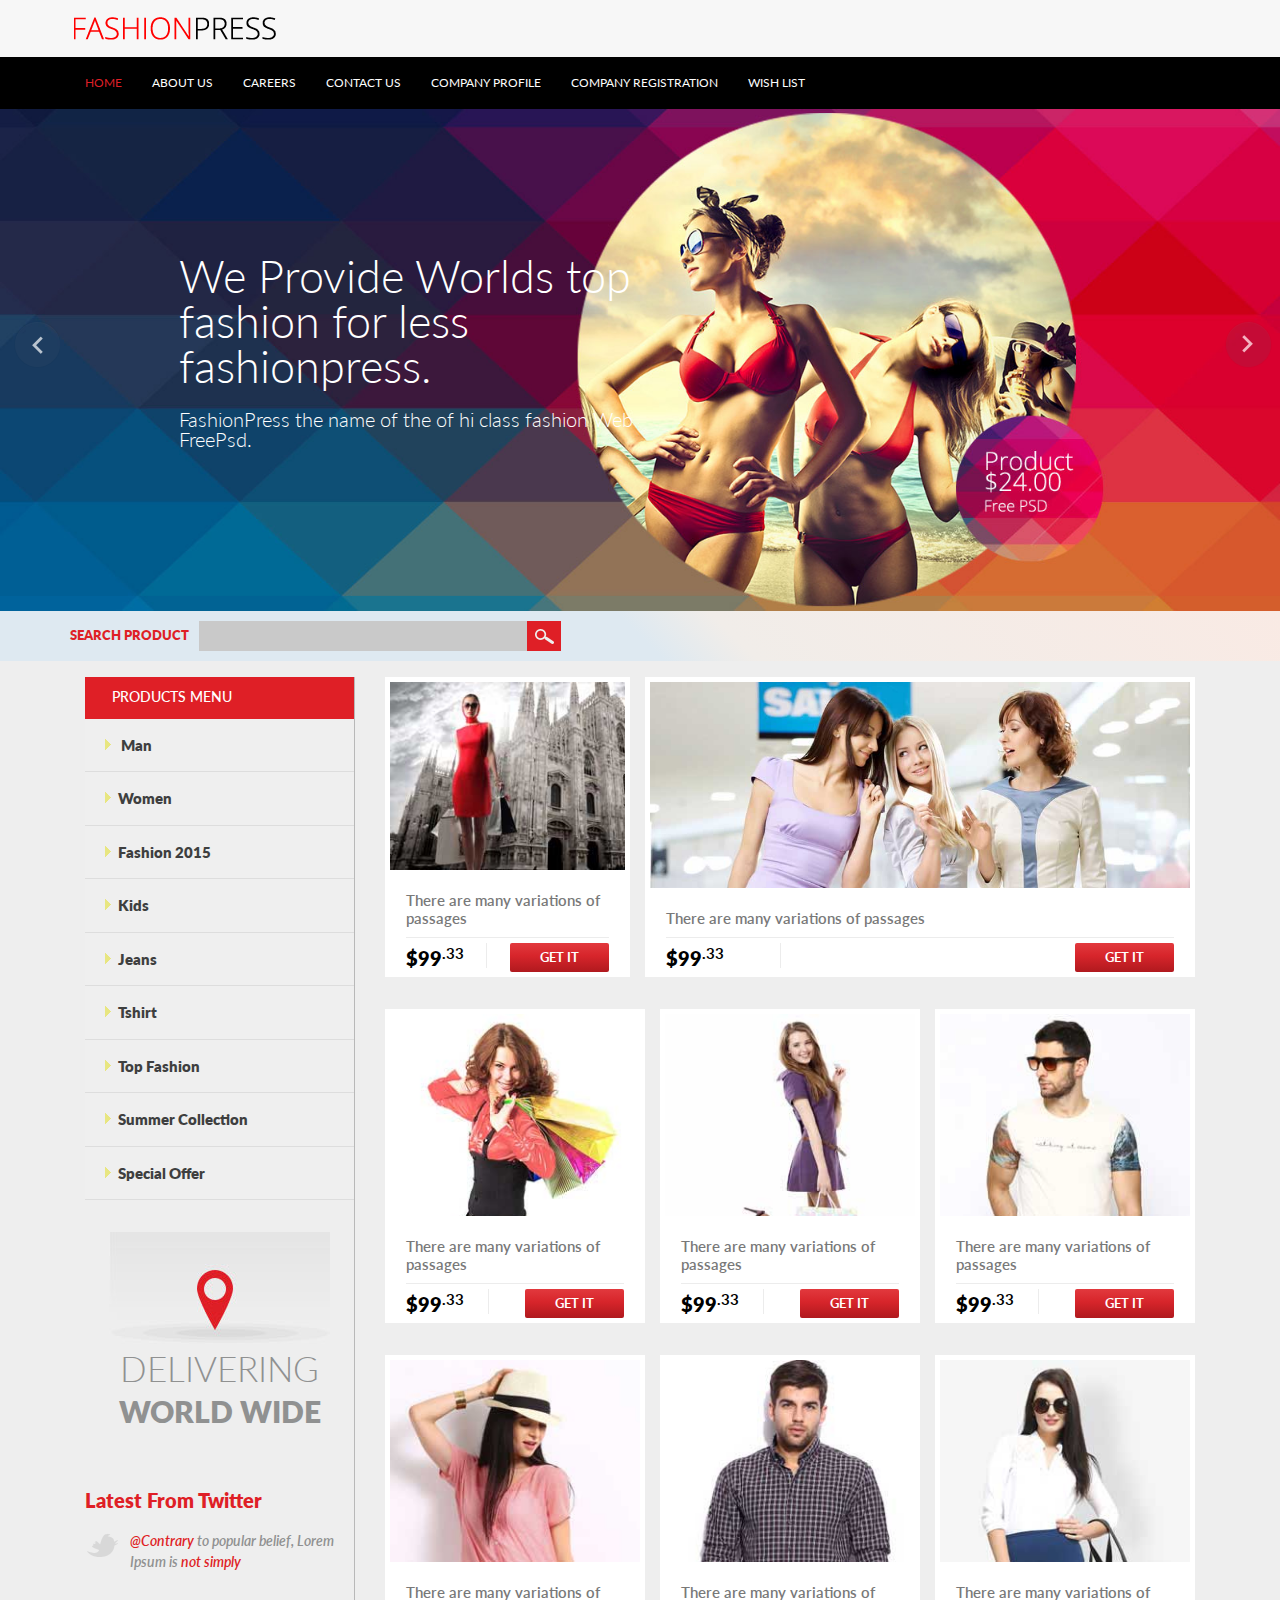
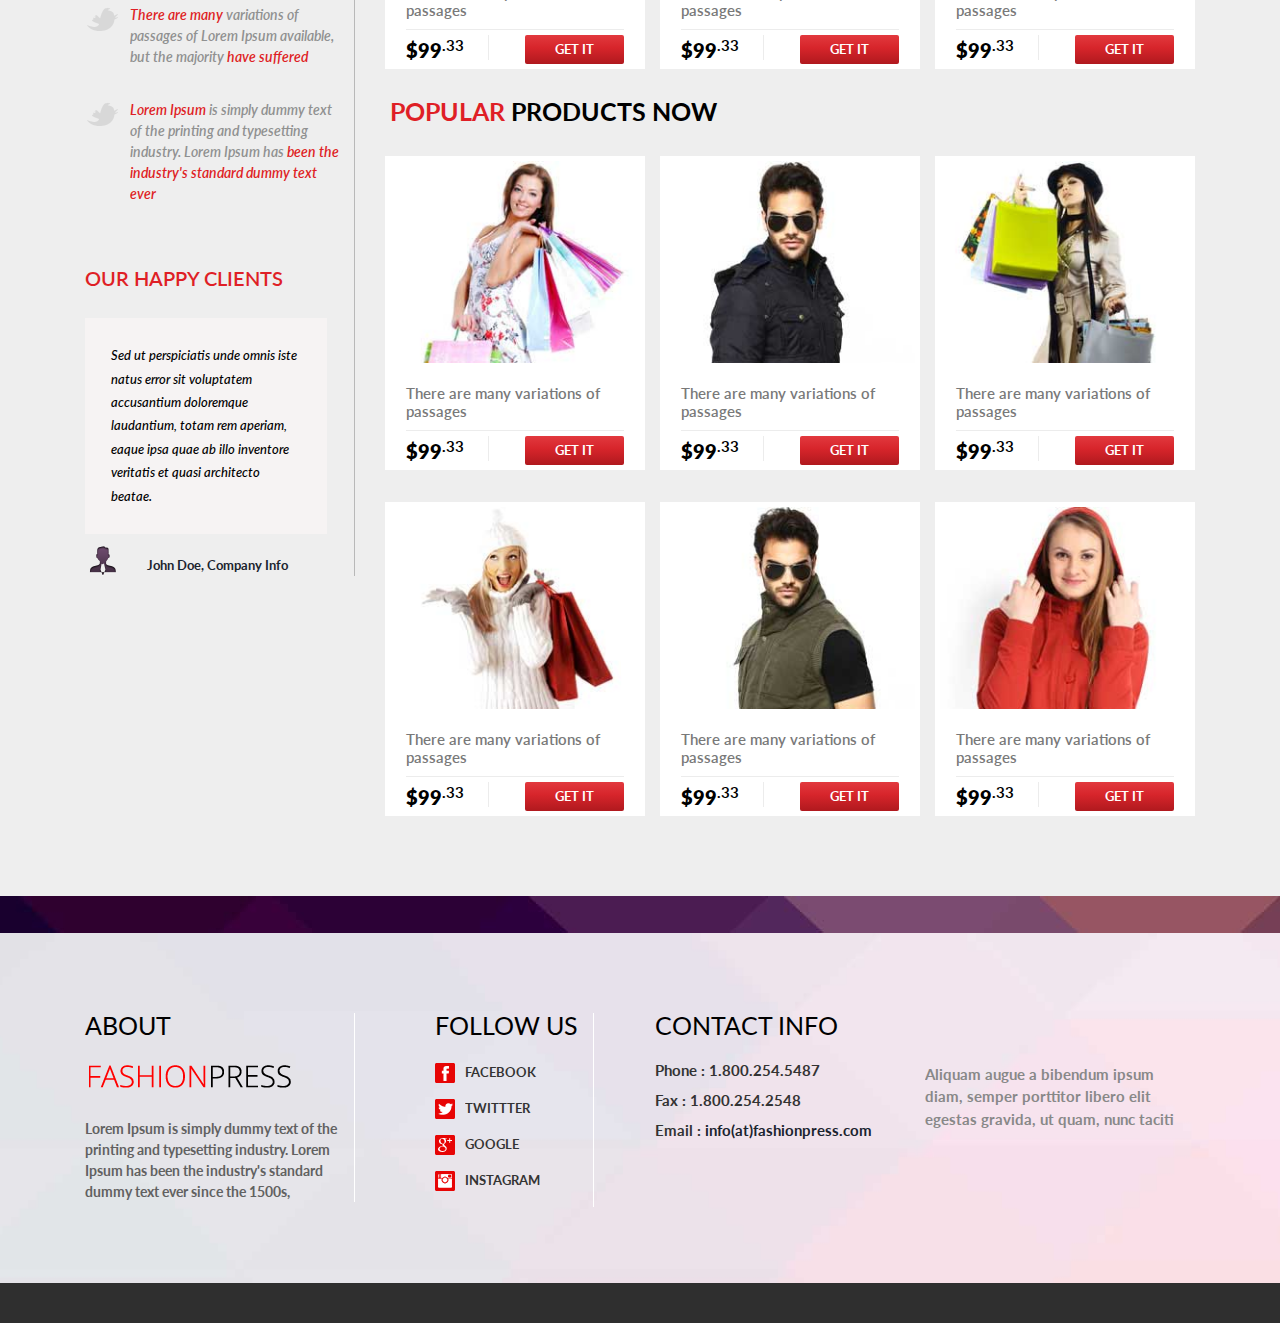
<file: index.html>
<!--A Design by W3layouts
Author: W3layout
Author URL: http://w3layouts.com
License: Creative Commons Attribution 3.0 Unported
License URL: http://creativecommons.org/licenses/by/3.0/
-->
<!DOCTYPE HTML>
<html>
<head>
<title>Fashionpress an E-Commerce online Shopping Category Flat Bootstarp responsive Website Template| Home :: w3layouts</title>
<meta name="viewport" content="width=device-width, initial-scale=1">
<meta http-equiv="Content-Type" content="text/html; charset=utf-8" />
<meta name="keywords" content="Fashionpress Responsive web template, Bootstrap Web Templates, Flat Web Templates, Andriod Compatible web template, 
Smartphone Compatible web template, free webdesigns for Nokia, Samsung, LG, SonyErricsson, Motorola web design" />
<script type="application/x-javascript"> addEventListener("load", function() { setTimeout(hideURLbar, 0); }, false); function hideURLbar(){ window.scrollTo(0,1); } </script>
<link href="css/bootstrap.css" rel='stylesheet' type='text/css' />
<!-- jQuery (necessary for Bootstrap's JavaScript plugins) -->
<!-- Custom Theme files -->
<link href="css/style.css" rel='stylesheet' type='text/css' />
<!-- Custom Theme files -->
<!--webfont-->
<link href='http://fonts.googleapis.com/css?family=Lato:100,200,300,400,500,600,700,800,900' rel='stylesheet' type='text/css'>
<script type="text/javascript" src="js/jquery-1.11.1.min.js"></script>
<script src="js/responsiveslides.min.js"></script>
<script>
    $(function () {
      $("#slider").responsiveSlides({
      	auto: true,
      	nav: true,
      	speed: 500,
        namespace: "callbacks",
        pager: true,
      });
    });
</script>
<script type="text/javascript" src="js/hover_pack.js"></script>
</head>
<body>
<div class="header">
	<div class="header_top">
		<div class="container ">
			<div class="logo space">
				<a href="index.html"><img src="images/logo.png" alt=""/></a>
			</div>
			<ul class="shopping_grid ">
			      <!--<a href="#"><li>Join</li></a>
			      <a href="login.html"><li>Sign In</li></a>
			      <a href="#"><li><span class="m_1">Shopping Bag</span>&nbsp;&nbsp;(0) &nbsp;<img src="images/bag.png" alt=""/></li></a>-->
			      <div class="clearfix"> </div>
			</ul>
		    <div class="clearfix"> </div>
		</div>
	</div>
	<div class="h_menu4"><!-- start h_menu4 -->
		<div class="container">
				<a class="toggleMenu" href="#">Menu</a>
				<ul class="nav">
					<li class="active"><a href="index.html" data-hover="Home">Home</a></li>
					<li><a href="about.html" data-hover="About Us">About Us</a></li>
					<li><a href="careers.html" data-hover="Careers">Careers</a></li>
					<li><a href="contact.html" data-hover="Contact Us">Contact Us</a></li>
					<li><a href="404.html" data-hover="Company Profile">Company Profile</a></li>
					<li><a href="register.html" data-hover="Company Registration">Company Registration</a></li>
					<li><a href="wishlist.html" data-hover="Wish List">Wish List</a></li>
				 </ul>
				 <script type="text/javascript" src="js/nav.js"></script>
	      </div><!-- end h_menu4 -->
     </div>
</div>
<div class="slider">
	  <div class="callbacks_container">
	      <ul class="rslides" id="slider">
	        <li><img src="images/banner1.jpg" class="img-responsive" alt=""/>
	        <div class="banner_desc">
				<h1>We Provide Worlds top fashion for less fashionpress.</h1>
				<h2>FashionPress the name of the of hi class fashion Web FreePsd.</h2>
			</div>
	        </li>
	        <li><img src="images/banner2.jpg" class="img-responsive" alt=""/>
	         <div class="banner_desc">
				<h1>Duis autem vel eum iriure dolor in hendrerit.</h1>
				<h2>Claritas est etiam processus dynamicus, qui sequitur .</h2>
			 </div>
	        </li>
	        <li><img src="images/banner3.jpg" class="img-responsive" alt=""/>
	          <div class="banner_desc">
				<h1>Ut wisi enim ad minim veniam, quis nostrud.</h1>
				<h2>Mirum est notare quam littera gothica, quam nunc putamus.</h2>
			  </div>
	        </li>
	      </ul>
	  </div>
</div>
<div class="column_center">
  <div class="container">
	<div class="search">
	  <div class="stay">Search Product</div>
	  <div class="stay_right">
		  <input type="text" value="" onfocus="this.value = '';" onblur="if (this.value == '') {this.value = '';}">
		  <input type="submit" value="">
	  </div>
	  <div class="clearfix"> </div>
	</div>
    <div class="clearfix"> </div>
  </div>
</div>
<div class="main">
  <div class="content_top">
  	<div class="container">
	   <div class="col-md-3 sidebar_box">
	   	 <div class="sidebar">
			<div class="menu_box">
		    <h3 class="menu_head">Products Menu</h3>
			  <ul class="menu">
				<li class="item1"><a href="#"><img class="arrow-img" src="images/f_menu.png" alt=""/> Man</a>
					<ul class="cute">
						<li class="subitem1"><a href="#">Cute Kittens </a></li>
						<li class="subitem2"><a href="#">Strange Stuff </a></li>
						<li class="subitem3"><a href="#">Automatic Fails </a></li>
					</ul>
				</li>
				<li class="item2"><a href="#"><img class="arrow-img" src="images/f_menu.png" alt=""/>Women</a>
					<ul class="cute">
						<li class="subitem1"><a href="#">Cute Kittens </a></li>
						<li class="subitem2"><a href="#">Strange Stuff </a></li>
						<li class="subitem3"><a href="#">Automatic Fails </a></li>
					</ul>
				</li>
				<li class="item3"><a href="#"><img class="arrow-img" src="images/f_menu.png" alt=""/>Fashion 2015</a>
					<ul class="cute">
						<li class="subitem1"><a href="#">Cute Kittens </a></li>
						<li class="subitem2"><a href="#">Strange Stuff </a></li>
						<li class="subitem3"><a href="#">Automatic Fails</a></li>
					</ul>
				</li>
				<li class="item4"><a href="#"><img class="arrow-img" src="images/f_menu.png" alt=""/>Kids</a>
					<ul class="cute">
						<li class="subitem1"><a href="#">Cute Kittens </a></li>
						<li class="subitem2"><a href="#">Strange Stuff </a></li>
						<li class="subitem3"><a href="#">Automatic Fails </a></li>
					</ul>
				</li>
				<li class="item5"><a href="#"><img class="arrow-img" src="images/f_menu.png" alt=""/>Jeans</a>
					<ul class="cute">
						<li class="subitem1"><a href="#">Cute Kittens </a></li>
						<li class="subitem2"><a href="#">Strange Stuff </a></li>
						<li class="subitem3"><a href="#">Automatic Fails </a></li>
					</ul>
				</li>
				<li class="item6"><a href="#"><img class="arrow-img" src="images/f_menu.png" alt=""/>Tshirt</a>
					<ul class="cute">
						<li class="subitem1"><a href="#">Cute Kittens </a></li>
						<li class="subitem2"><a href="#">Strange Stuff </a></li>
						<li class="subitem3"><a href="#">Automatic Fails </a></li>
					</ul>
				</li>
				<li class="item7"><a href="#"><img class="arrow-img" src="images/f_menu.png" alt=""/>Top Fashion</a>
					<ul class="cute">
						<li class="subitem1"><a href="#">Cute Kittens </a></li>
						<li class="subitem2"><a href="#">Strange Stuff </a></li>
						<li class="subitem3"><a href="#">Automatic Fails </a></li>
					</ul>
				</li>
				<li class="item8"><a href="#"><img class="arrow-img" src="images/f_menu.png" alt=""/>Summer Collection</a>
					<ul class="cute">
						<li class="subitem1"><a href="#">Cute Kittens </a></li>
						<li class="subitem2"><a href="#">Strange Stuff </a></li>
						<li class="subitem3"><a href="#">Automatic Fails </a></li>
					</ul>
				</li>
				<li class="item9"><a href="#"><img class="arrow-img" src="images/f_menu.png" alt=""/>Special Offer</a>
					<ul class="cute">
						<li class="subitem1"><a href="#">Cute Kittens </a></li>
						<li class="subitem2"><a href="#">Strange Stuff </a></li>
						<li class="subitem3"><a href="#">Automatic Fails </a></li>
					</ul>
				</li>
			</ul>
		</div>
				<!--initiate accordion-->
		<script type="text/javascript">
			$(function() {
			    var menu_ul = $('.menu > li > ul'),
			           menu_a  = $('.menu > li > a');
			    menu_ul.hide();
			    menu_a.click(function(e) {
			        e.preventDefault();
			        if(!$(this).hasClass('active')) {
			            menu_a.removeClass('active');
			            menu_ul.filter(':visible').slideUp('normal');
			            $(this).addClass('active').next().stop(true,true).slideDown('normal');
			        } else {
			            $(this).removeClass('active');
			            $(this).next().stop(true,true).slideUp('normal');
			        }
			    });
			
			});
		</script>
       </div>
		    <div class="delivery">
				<img src="images/delivery.jpg" class="img-responsive" alt=""/>
				<h3>Delivering</h3>
				<h4>World Wide</h4>
			</div>
			<div class="twitter">
			   <h3>Latest From Twitter</h3>
			   <ul class="twt1">
			   	  <i class="twt"> </i>
			   	  <li class="twt1_desc"><span class="m_1">@Contrary</span> to popular belief, Lorem Ipsum is<span class="m_1"> not simply</span></li>
			   	  <div class="clearfix"> </div>
			   </ul>
			   <ul class="twt1">
			   	  <i class="twt"> </i>
			   	  <li class="twt1_desc"><span class="m_1">There are many</span> variations of passages of Lorem Ipsum available, but the majority <span class="m_1">have suffered</span></li>
			   	  <div class="clearfix"> </div>
			   </ul>
			   <ul class="twt1">
			   	  <i class="twt"> </i>
			   	  <li class="twt1_desc"><span class="m_1">Lorem Ipsum</span> is simply dummy text of the printing and typesetting industry. Lorem Ipsum has <span class="m_1">been the industry's standard dummy text ever</span></li>
			   	  <div class="clearfix"> </div>
			   </ul>
			</div>
			<div class="clients">
				<h3>Our Happy Clients</h3>
				<h4>Sed ut perspiciatis unde omnis iste natus error sit voluptatem accusantium doloremque laudantium, totam rem aperiam, eaque ipsa quae ab illo inventore veritatis et quasi architecto beatae.</h4>
			   <ul class="user">
			   	<i class="user_icon"></i>
			   	<li class="user_desc"><a href="#"><p>John Doe, Company Info</p></a></li>
			   	<div class="clearfix"> </div>
			   </ul>
			</div>
	   </div> 
	   <div class="col-md-9 content_right">
	   	<div class="top_grid1">
	     <div class="col-md-4 box_2">
	     	<div class="grid_1"><a href="single.html">
	     		<div class="b-link-stroke b-animate-go  thickbox">
		        <img src="images/p1.jpg" class="img-responsive" alt=""/></div>
	     	   <div class="grid_2">
	     	  	<p>There are many variations of passages</p>
	     	  	<ul class="grid_2-bottom">
	     	  		<li class="grid_2-left"><p>$99<small>.33</small></p></li>
	     	  		<li class="grid_2-right"><div class="btn btn-primary btn-normal btn-inline " target="_self" title="Get It">Get It</div></li>
	     	  		<div class="clearfix"> </div>
	     	  	</ul>
	     	   </div>
	     	</div>
	     </a></div>
	     <div class="col-md-8 box_1"><a href="single.html">
	       <div class="grid_1">
	     	  <div class="b-link-stroke b-animate-go  thickbox">
		        <img src="images/p2.jpg" class="img-responsive" alt=""/> </div>
	     	  <div class="grid_2">
	     	  	<p>There are many variations of passages</p>
	     	  	<ul class="grid_2-bottom">
	     	  		<li class="grid_2-left"><p>$99<small>.33</small></p></li>
	     	  		<li class="grid_2-right"><div class="btn btn-primary btn-normal btn-inline " target="_self" title="Get It">Get It</div></li>
	     	  		<div class="clearfix"> </div>
	     	  	</ul>
	     	  </div>
	     	</div>
	     </a></div>
	     <div class="clearfix"> </div>
	    </div> 
	    <div class="top_grid2">
	      <div class="col-md-4 top_grid1-box1"><a href="single.html">
	     	<div class="grid_1">
	     	  <div class="b-link-stroke b-animate-go  thickbox">
		        <img src="images/p3.jpg" class="img-responsive" alt=""/> </div>
	     	  <div class="grid_2">
	     	  	<p>There are many variations of passages</p>
	     	  	<ul class="grid_2-bottom">
	     	  		<li class="grid_2-left"><p>$99<small>.33</small></p></li>
	     	  		<li class="grid_2-right"><div class="btn btn-primary btn-normal btn-inline " target="_self" title="Get It">Get It</div></li>
	     	  		<div class="clearfix"> </div>
	     	  	</ul>
	     	  </div>
	     	</div>
	     </a></div>
	     <div class="col-md-4 top_grid1-box1"><a href="single.html">
	     	<div class="grid_1">
	     	  <div class="b-link-stroke b-animate-go  thickbox">
		        <img src="images/p4.jpg" class="img-responsive" alt=""/> </div>
	     	  <div class="grid_2">
	     	  	<p>There are many variations of passages</p>
	     	  	<ul class="grid_2-bottom">
	     	  		<li class="grid_2-left"><p>$99<small>.33</small></p></li>
	     	  		<li class="grid_2-right"><div class="btn btn-primary btn-normal btn-inline " target="_self" title="Get It">Get It</div></li>
	     	  		<div class="clearfix"> </div>
	     	  	</ul>
	     	  </div>
	     	</div>
	     </a></div>
	     <div class="col-md-4 top_grid1-box1"><a href="single.html">
	     	<div class="grid_1">
	     	  <div class="b-link-stroke b-animate-go  thickbox">
		        <img src="images/p5.jpg" class="img-responsive" alt=""/> </div>
	     	  <div class="grid_2">
	     	  	<p>There are many variations of passages</p>
	     	  	<ul class="grid_2-bottom">
	     	  		<li class="grid_2-left"><p>$99<small>.33</small></p></li>
	     	  		<li class="grid_2-right"><div class="btn btn-primary btn-normal btn-inline " target="_self" title="Get It">Get It</div></li>
	     	  		<div class="clearfix"> </div>
	     	  	</ul>
	     	  </div>
	     	</div>
	    </a> </div>
	     <div class="clearfix"> </div>
	    </div> 
	    <div class="top_grid2">
	     <div class="col-md-4 top_grid1-box1"><a href="single.html">
	     	<div class="grid_1">
	     	 <div class="b-link-stroke b-animate-go  thickbox">
		        <img src="images/p6.jpg" class="img-responsive" alt=""/> </div>
	     	  <div class="grid_2">
	     	  	<p>There are many variations of passages</p>
	     	  	<ul class="grid_2-bottom">
	     	  		<li class="grid_2-left"><p>$99<small>.33</small></p></li>
	     	  		<li class="grid_2-right"><div class="btn btn-primary btn-normal btn-inline " target="_self" title="Get It">Get It</div></li>
	     	  		<div class="clearfix"> </div>
	     	  	</ul>
	     	  </div>
	     	</div>
	     </a></div>
	    <div class="col-md-4 top_grid1-box1"><a href="single.html">
	     	<div class="grid_1">
	     	  <div class="b-link-stroke b-animate-go  thickbox">
		        <img src="images/p7.jpg" class="img-responsive" alt=""/> </div>
	     	  <div class="grid_2">
	     	  	<p>There are many variations of passages</p>
	     	  	<ul class="grid_2-bottom">
	     	  		<li class="grid_2-left"><p>$99<small>.33</small></p></li>
	     	  		<li class="grid_2-right"><div class="btn btn-primary btn-normal btn-inline " target="_self" title="Get It">Get It</div></li>
	     	  		<div class="clearfix"> </div>
	     	  	</ul>
	     	  </div>
	     	</div>
	     </a></div>
	     <div class="col-md-4 top_grid1-box1"><a href="single.html">
	     	<div class="grid_1">
	     	  <div class="b-link-stroke b-animate-go  thickbox">
		        <img src="images/p8.jpg" class="img-responsive" alt=""/> </div>
	     	  <div class="grid_2">
	     	  	<p>There are many variations of passages</p>
	     	  	<ul class="grid_2-bottom">
	     	  		<li class="grid_2-left"><p>$99<small>.33</small></p></li>
	     	  		<li class="grid_2-right"><div class="btn btn-primary btn-normal btn-inline " target="_self" title="Get It">Get It</div></li>
	     	  		<div class="clearfix"> </div>
	     	  	</ul>
	     	  </div>
	     	</div>
	     </a></div>
	     <div class="clearfix"> </div>
	    </div> 
	    <h4 class="head"><span class="m_2">Popular</span> Products Now</h4>
	    <div class="top_grid2">
	     <div class="col-md-4 top_grid1-box1"><a href="single.html">
	     	<div class="grid_1">
	     	  <div class="b-link-stroke b-animate-go  thickbox">
		        <img src="images/p9.jpg" class="img-responsive" alt=""/> </div>
	     	  <div class="grid_2">
	     	  	<p>There are many variations of passages</p>
	     	  	<ul class="grid_2-bottom">
	     	  		<li class="grid_2-left"><p>$99<small>.33</small></p></li>
	     	  		<li class="grid_2-right"><div class="btn btn-primary btn-normal btn-inline " target="_self" title="Get It">Get It</div></li>
	     	  		<div class="clearfix"> </div>
	     	  	</ul>
	     	  </div>
	     	</div>
	    </a> </div>
	    <div class="col-md-4 top_grid1-box1"><a href="single.html">
	     	<div class="grid_1">
	     	 <div class="b-link-stroke b-animate-go  thickbox">
		        <img src="images/p10.jpg" class="img-responsive" alt=""/> </div>
	     	  <div class="grid_2">
	     	  	<p>There are many variations of passages</p>
	     	  	<ul class="grid_2-bottom">
	     	  		<li class="grid_2-left"><p>$99<small>.33</small></p></li>
	     	  		<li class="grid_2-right"><div class="btn btn-primary btn-normal btn-inline " target="_self" title="Get It">Get It</div></li>
	     	  		<div class="clearfix"> </div>
	     	  	</ul>
	     	  </div>
	     	</div>
	     </a></div>
	     <div class="col-md-4 top_grid1-box1"><a href="single.html">
	     	<div class="grid_1">
	     	  <div class="b-link-stroke b-animate-go  thickbox">
		        <img src="images/p11.jpg" class="img-responsive" alt=""/> </div>
	     	  <div class="grid_2">
	     	  	<p>There are many variations of passages</p>
	     	  	<ul class="grid_2-bottom">
	     	  		<li class="grid_2-left"><p>$99<small>.33</small></p></li>
	     	  		<li class="grid_2-right"><div class="btn btn-primary btn-normal btn-inline " target="_self" title="Get It">Get It</div></li>
	     	  		<div class="clearfix"> </div>
	     	  	</ul>
	     	  </div>
	     	</div>
	     </a></div>
	     <div class="clearfix"> </div>
	    </div> 
	    <div class="top_grid2">
	     <div class="col-md-4 top_grid1-box1"><a href="single.html">
	     	<div class="grid_1">
	     	  <div class="b-link-stroke b-animate-go  thickbox">
		        <img src="images/p12.jpg" class="img-responsive" alt=""/> </div>
	     	  <div class="grid_2">
	     	  	<p>There are many variations of passages</p>
	     	  	<ul class="grid_2-bottom">
	     	  		<li class="grid_2-left"><p>$99<small>.33</small></p></li>
	     	  		<li class="grid_2-right"><div class="btn btn-primary btn-normal btn-inline " target="_self" title="Get It">Get It</div></li>
	     	  		<div class="clearfix"> </div>
	     	  	</ul>
	     	  </div>
	     	</div>
	     </a></div>
	    <div class="col-md-4 top_grid1-box1"><a href="single.html">
	     	<div class="grid_1">
	     	  <div class="b-link-stroke b-animate-go  thickbox">
		        <img src="images/p13.jpg" class="img-responsive" alt=""/> </div>
	     	  <div class="grid_2">
	     	  	<p>There are many variations of passages</p>
	     	  	<ul class="grid_2-bottom">
	     	  		<li class="grid_2-left"><p>$99<small>.33</small></p></li>
	     	  		<li class="grid_2-right"><div class="btn btn-primary btn-normal btn-inline " target="_self" title="Get It">Get It</div></li>
	     	  		<div class="clearfix"> </div>
	     	  	</ul>
	     	  </div>
	     	</div>
	     </a></div>
	     <div class="col-md-4 top_grid1-box1"><a href="single.html">
	     	<div class="grid_1">
	     	  <div class="b-link-stroke b-animate-go  thickbox">
		        <img src="images/p14.jpg" class="img-responsive" alt=""/> </div>
	     	  <div class="grid_2">
	     	  	<p>There are many variations of passages</p>
	     	  	<ul class="grid_2-bottom">
	     	  		<li class="grid_2-left"><p>$99<small>.33</small></p></li>
	     	  		<li class="grid_2-right"><div class="btn btn-primary btn-normal btn-inline " target="_self" title="Get It">Get It</div></li>
	     	  		<div class="clearfix"> </div>
	     	  	</ul>
	     	  </div>
	     	</div>
	     </a></div>
	     <div class="clearfix"> </div>
	    </div> 
       </div>
	  </div>  	    
	</div>
</div>
<div class="footer_bg">
</div>
<div class="footer">
	<div class="container">
		<div class="col-md-3 f_grid1">
			<h3>About</h3>
			<a href="#"><img src="images/logo.png" alt=""/></a>
			<p>Lorem Ipsum is simply dummy text of the printing and typesetting industry. Lorem Ipsum has been the industry's standard dummy text ever since the 1500s,</p>
		</div>
		<div class="col-md-3 f_grid1 f_grid2">
			<h3>Follow Us</h3>
			<ul class="social">
				<li><a href=""> <i class="fb"> </i><p class="m_3">Facebook</p><div class="clearfix"> </div></a></li>
			    <li><a href=""><i class="tw"> </i><p class="m_3">Twittter</p><div class="clearfix"> </div></a></li>
				<li><a href=""><i class="google"> </i><p class="m_3">Google</p><div class="clearfix"> </div></a></li>
				<li><a href=""><i class="instagram"> </i><p class="m_3">Instagram</p><div class="clearfix"> </div></a></li>
			</ul>
		</div>
		<div class="col-md-6 f_grid3">
			<h3>Contact Info</h3>
			<ul class="list">
				<li><p>Phone : 1.800.254.5487</p></li>
				<li><p>Fax : 1.800.254.2548</p></li>
				<li><p>Email : <a href="mailto:info(at)fashionpress.com"> info(at)fashionpress.com</a></p></li>
			</ul>
			<ul class="list1">
				<li><p>Aliquam augue a bibendum ipsum diam, semper porttitor libero elit egestas gravida, ut quam, nunc taciti</p></li>
			</ul>
			<div class="clearfix"> </div>
		</div>
	</div>
</div>
<div class="footer_bottom">
       	<div class="container">
       		<!--<div class="cssmenu">
				<ul>
					<li class="active"><a href="login.html">Privacy Policy</a></li> .
					<li><a href="checkout.html">Terms of Service</a></li> .
					<li><a href="checkout.html">Creative Rights Policy</a></li> .
					<li><a href="login.html">Contact Us</a></li> .
					<li><a href="register.html">Support & FAQ</a></li>
				</ul>
			</div>-->
			<div class="copy">
			    <!--<p>&copy;  2015 Template by <a href="http://w3layouts.com" target="_blank">w3layouts</a></p>-->
		    </div>
		    <div class="clearfix"> </div>
       	</div>
</div>
</body>
</html>
</file>
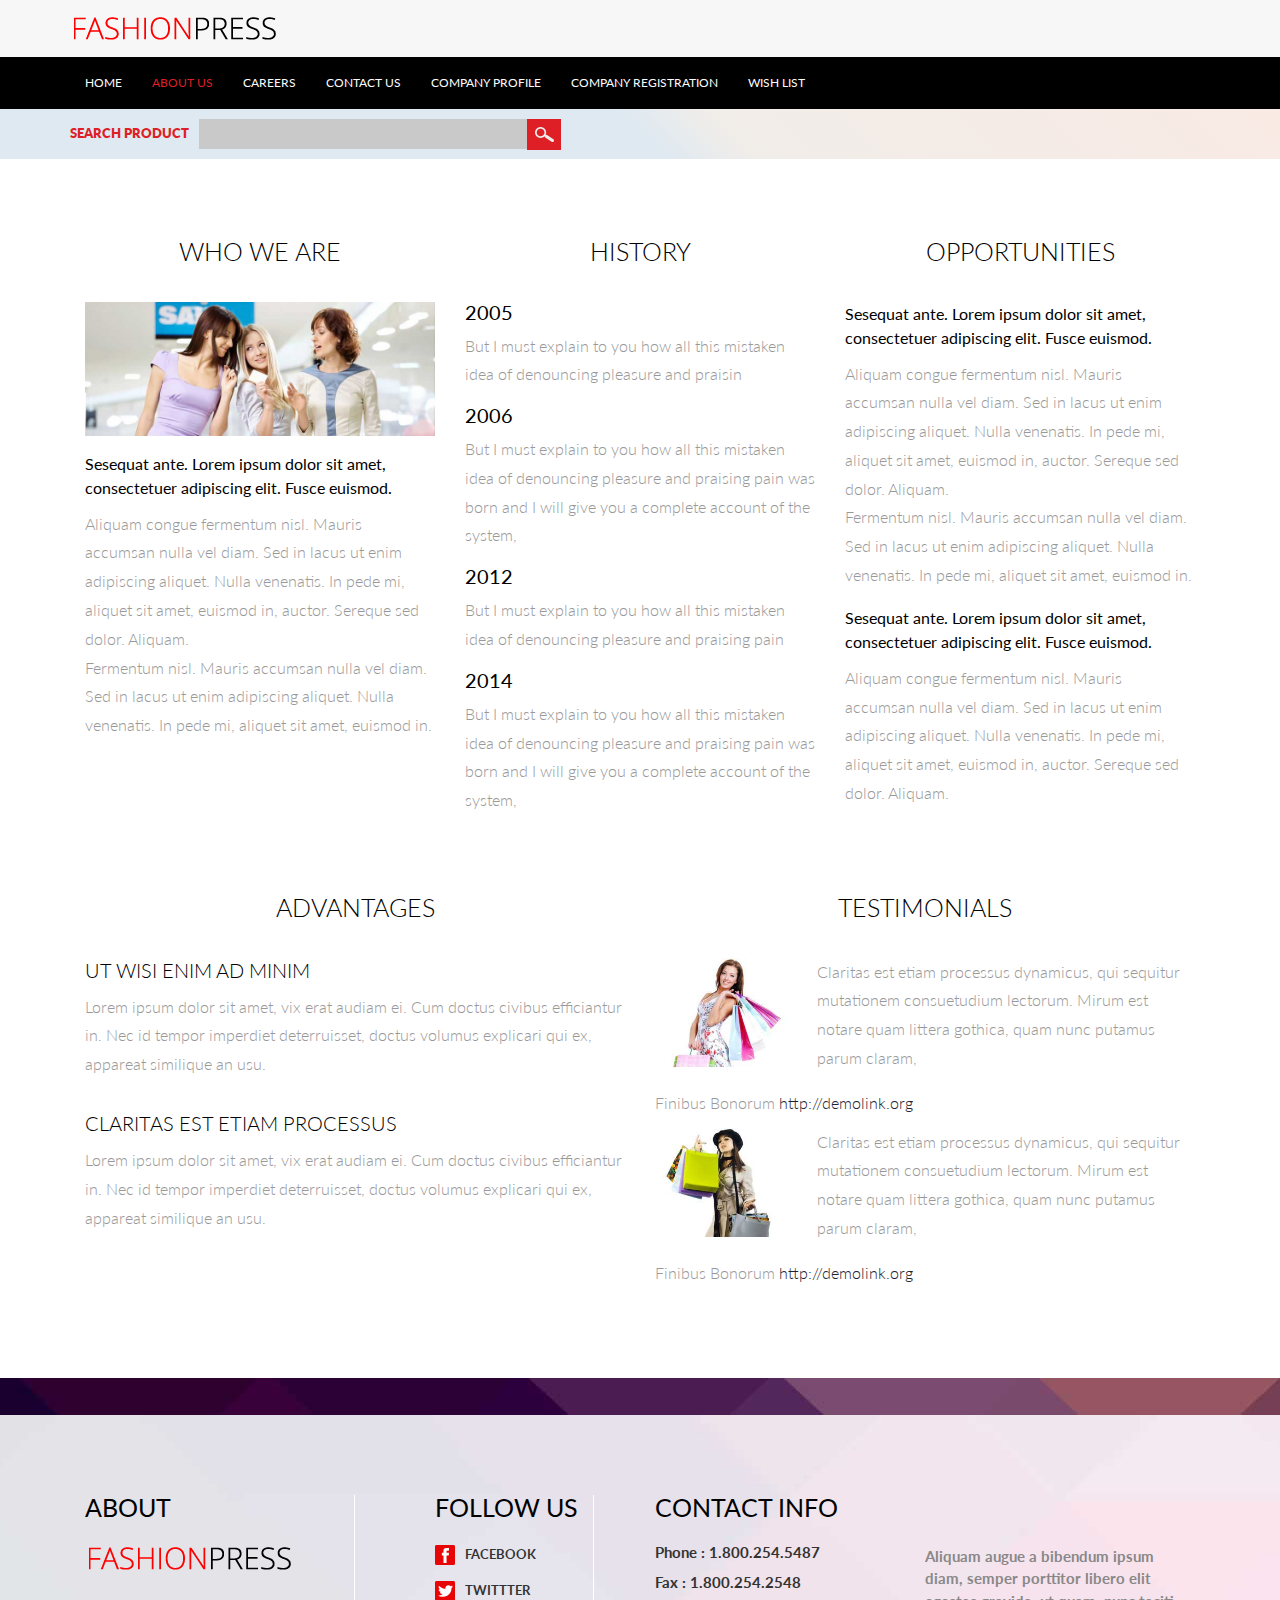
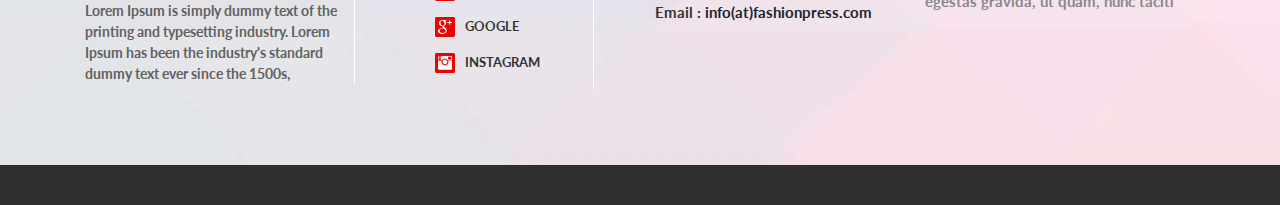
<file: about.html>
<!--A Design by W3layouts
Author: W3layout
Author URL: http://w3layouts.com
License: Creative Commons Attribution 3.0 Unported
License URL: http://creativecommons.org/licenses/by/3.0/
-->
<!DOCTYPE HTML>
<html>
<head>
<title>Fashionpress an E-Commerce online Shopping Category Flat Bootstarp responsive Website Template| About :: w3layouts</title>
<meta name="viewport" content="width=device-width, initial-scale=1">
<meta http-equiv="Content-Type" content="text/html; charset=utf-8" />
<meta name="keywords" content="Fashionpress Responsive web template, Bootstrap Web Templates, Flat Web Templates, Andriod Compatible web template, 
Smartphone Compatible web template, free webdesigns for Nokia, Samsung, LG, SonyErricsson, Motorola web design" />
<script type="application/x-javascript"> addEventListener("load", function() { setTimeout(hideURLbar, 0); }, false); function hideURLbar(){ window.scrollTo(0,1); } </script>
<link href="css/bootstrap.css" rel='stylesheet' type='text/css' />
<!-- jQuery (necessary for Bootstrap's JavaScript plugins) -->
<!-- Custom Theme files -->
<link href="css/style.css" rel='stylesheet' type='text/css' />
<!-- Custom Theme files -->
<!--webfont-->
<link href='http://fonts.googleapis.com/css?family=Lato:100,200,300,400,500,600,700,800,900' rel='stylesheet' type='text/css'>
<script type="text/javascript" src="js/jquery-1.11.1.min.js"></script>
</head>
<body>
<div class="header">
	<div class="header_top">
		<div class="container ">
			<div class="logo space">
				<a href="index.html"><img src="images/logo.png" alt=""/></a>
			</div>
			<ul class="shopping_grid ">
			      <!--<a href="#"><li>Join</li></a>
			      <a href="login.html"><li>Sign In</li></a>
			      <a href="#"><li><span class="m_1">Shopping Bag</span>&nbsp;&nbsp;(0) &nbsp;<img src="images/bag.png" alt=""/></li></a>-->
			      <div class="clearfix"> </div>
			</ul>
		    <div class="clearfix"> </div>
		</div>
	</div>
	<div class="h_menu4"><!-- start h_menu4 -->
		<div class="container">
				<a class="toggleMenu" href="#">Menu</a>
				<ul class="nav">
					<li><a href="index.html" data-hover="Home">Home</a></li>
					<li class="active"><a href="about.html" data-hover="About Us">About Us</a></li>
					<li><a href="careers.html" data-hover="Careers">Careers</a></li>
					<li><a href="contact.html" data-hover="Contact Us">Contact Us</a></li>
					<li><a href="404.html" data-hover="Company Profile">Company Profile</a></li>
					<li><a href="register.html" data-hover="Company Registration">Company Registration</a></li>
					<li><a href="wishlist.html" data-hover="Wish List">Wish List</a></li>
				 </ul>
				 <script type="text/javascript" src="js/nav.js"></script>
	      </div><!-- end h_menu4 -->
     </div>
</div>
<div class="column_center">
  <div class="container">
	<div class="search">
	  <div class="stay">Search Product</div>
	  <div class="stay_right">
		  <input type="text" value="" onfocus="this.value = '';" onblur="if (this.value == '') {this.value = '';}">
		  <input type="submit" value="">
	  </div>
	  <div class="clearfix"> </div>
	</div>
    <div class="clearfix"> </div>
  </div>
</div>
<div class="about">
 <div class="container">
  <div class="about_top">
  	<div class="col-md-4 span1">
  	    <h3>Who We Are</h3>
		<img src="images/p2.jpg" class="img-responsive" alt=""/>
		<h4>Sesequat ante. Lorem ipsum dolor sit amet, consectetuer adipiscing elit. Fusce euismod.</h4>
		<p>Aliquam congue fermentum nisl. Mauris accumsan nulla vel diam. Sed in lacus ut enim adipiscing aliquet. Nulla venenatis. In pede mi, aliquet sit amet, euismod in, auctor. Sereque sed dolor. Aliquam.</p>
		<p>Fermentum nisl. Mauris accumsan nulla vel diam. Sed in lacus ut enim adipiscing aliquet. Nulla venenatis. In pede mi, aliquet sit amet, euismod in.</p>
	</div>
  	<div class="col-md-4 span1 span_2">
  		   <h3>History</h3>
			<h5>2005</h5>
			<p class="m_4">But I must explain to you how all this mistaken idea of denouncing pleasure and praisin</p>
			<h5>2006</h5>
			<p class="m_4">But I must explain to you how all this mistaken idea of denouncing pleasure and praising pain was born and I will give you a complete account of the system,</p>
			<h5>2012</h5>
			<p class="m_4">But I must explain to you how all this mistaken idea of denouncing pleasure and praising pain</p>
			<h5>2014</h5>
			<p>But I must explain to you how all this mistaken idea of denouncing pleasure and praising pain was born and I will give you a complete account of the system,</p>
	</div>
  	<div class="col-md-4 span1">
  	       <h3>Opportunities</h3>
			<h4>Sesequat ante. Lorem ipsum dolor sit amet, consectetuer adipiscing elit. Fusce euismod.</h4>
			<p>Aliquam congue fermentum nisl. Mauris accumsan nulla vel diam. Sed in lacus ut enim adipiscing aliquet. Nulla venenatis. In pede mi, aliquet sit amet, euismod in, auctor. Sereque sed dolor. Aliquam.</p>
			<p>Fermentum nisl. Mauris accumsan nulla vel diam. Sed in lacus ut enim adipiscing aliquet. Nulla venenatis. In pede mi, aliquet sit amet, euismod in.</p>
			<h4>Sesequat ante. Lorem ipsum dolor sit amet, consectetuer adipiscing elit. Fusce euismod.</h4>
			<p>Aliquam congue fermentum nisl. Mauris accumsan nulla vel diam. Sed in lacus ut enim adipiscing aliquet. Nulla venenatis. In pede mi, aliquet sit amet, euismod in, auctor. Sereque sed dolor. Aliquam.</p>
	</div>
	<div class="clearfix"> </div>
  </div>  
  <div class="about_bottom">
  	     <div class="col-md-6">
				<h3 class="m_3">Advantages</h3>
				<div class="feature about_box1">
	                    <h4>Ut wisi enim ad minim</h4>
	                    <p>
	                        Lorem ipsum dolor sit amet, vix erat audiam ei. Cum doctus civibus efficiantur in. Nec id tempor imperdiet deterruisset, doctus volumus explicari qui ex, appareat similique an usu.
	                    </p>
	            </div>
	            <div class="feature about_box1">
	                    <h4>Claritas est etiam processus</h4>
	                    <p>
	                        Lorem ipsum dolor sit amet, vix erat audiam ei. Cum doctus civibus efficiantur in. Nec id tempor imperdiet deterruisset, doctus volumus explicari qui ex, appareat similique an usu.
	                    </p>
	            </div>
	        </div>
			<div class="col-md-6 span_3">
				<h3 class="m_3">Testimonials</h3>
				<ul class="about_box span_1">
				  <li class="box_img"><img src="images/p9.jpg" class="img-responsive" alt=""></li>
				  <li class="box_desc">Claritas est etiam processus dynamicus, qui sequitur mutationem consuetudium lectorum. Mirum est notare quam littera gothica, quam nunc putamus parum claram,</li>
				  <h4>Finibus Bonorum <span><a href="#">http://demolink.org</a></span></h4>
				  <div class="clearfix"> </div>
				</ul>
				<ul class="about_box span_1">
				  <li class="box_img"><img src="images/p11.jpg" class="img-responsive" alt=""></li>
				  <li class="box_desc">Claritas est etiam processus dynamicus, qui sequitur mutationem consuetudium lectorum. Mirum est notare quam littera gothica, quam nunc putamus parum claram,</li>
				  <h4>Finibus Bonorum <span><a href="#">http://demolink.org</a></span></h4>
				  <div class="clearfix"> </div>
				</ul>
			</div>
		    <div class="clearfix"> </div>
     </div>
   </div>
  </div>
</div>
<div class="footer_bg">
</div>
<div class="footer">
	<div class="container">
		<div class="col-md-3 f_grid1">
			<h3>About</h3>
			<a href="#"><img src="images/logo.png" alt=""/></a>
			<p>Lorem Ipsum is simply dummy text of the printing and typesetting industry. Lorem Ipsum has been the industry's standard dummy text ever since the 1500s,</p>
		</div>
		<div class="col-md-3 f_grid1 f_grid2">
			<h3>Follow Us</h3>
			<ul class="social">
				<li><a href=""> <i class="fb"> </i><p class="m_3">Facebook</p><div class="clearfix"> </div></a></li>
			    <li><a href=""><i class="tw"> </i><p class="m_3">Twittter</p><div class="clearfix"> </div></a></li>
				<li><a href=""><i class="google"> </i><p class="m_3">Google</p><div class="clearfix"> </div></a></li>
				<li><a href=""><i class="instagram"> </i><p class="m_3">Instagram</p><div class="clearfix"> </div></a></li>
			</ul>
		</div>
		<div class="col-md-6 f_grid3">
			<h3>Contact Info</h3>
			<ul class="list">
				<li><p>Phone : 1.800.254.5487</p></li>
				<li><p>Fax : 1.800.254.2548</p></li>
				<li><p>Email : <a href="mailto:info(at)fashionpress.com"> info(at)fashionpress.com</a></p></li>
			</ul>
			<ul class="list1">
				<li><p>Aliquam augue a bibendum ipsum diam, semper porttitor libero elit egestas gravida, ut quam, nunc taciti</p></li>
			</ul>
			<div class="clearfix"> </div>
		</div>
	</div>
</div>
<div class="footer_bottom">
       	<div class="container">
       		<!--<div class="cssmenu">
				<ul>
					<li class="active"><a href="login.html">Privacy Policy</a></li> .
					<li><a href="checkout.html">Terms of Service</a></li> .
					<li><a href="checkout.html">Creative Rights Policy</a></li> .
					<li><a href="login.html">Contact Us</a></li> .
					<li><a href="register.html">Support & FAQ</a></li>
				</ul>
			</div>-->
			<div class="copy">
			    <!--<p>&copy;  2015 Template by <a href="http://w3layouts.com" target="_blank">w3layouts</a></p>-->
		    </div>
		    <div class="clearfix"> </div>
       	</div>
</div>
</body>
</html>
</file>
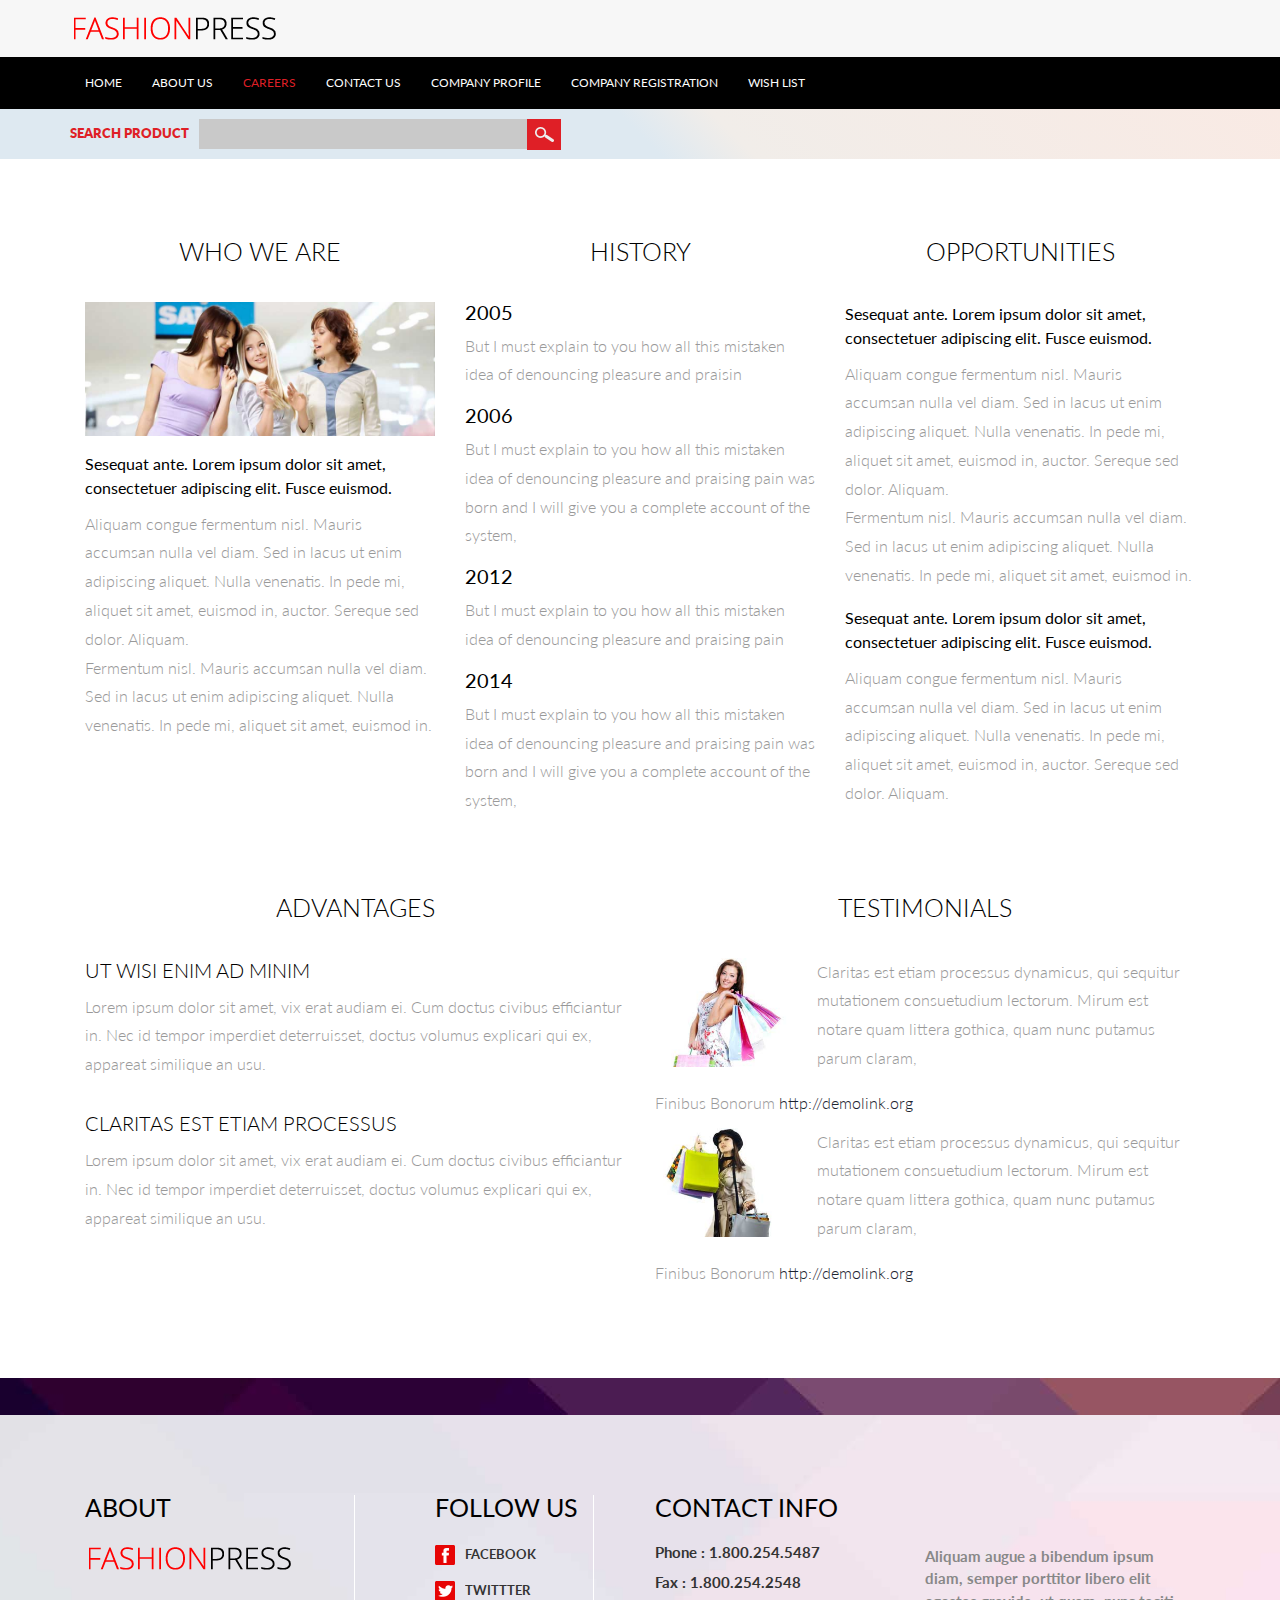
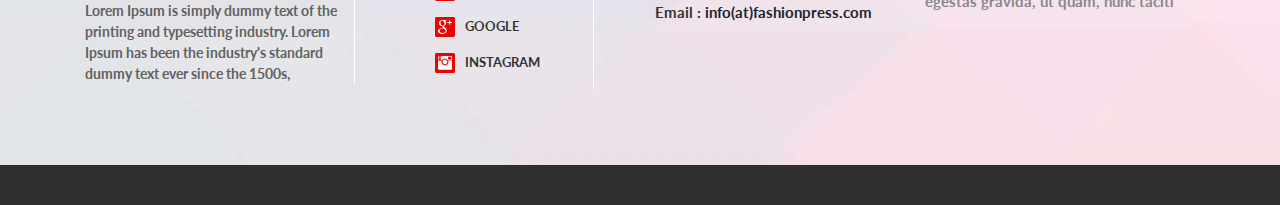
<file: careers.html>
<!--A Design by W3layouts
Author: W3layout
Author URL: http://w3layouts.com
License: Creative Commons Attribution 3.0 Unported
License URL: http://creativecommons.org/licenses/by/3.0/
-->
<!DOCTYPE HTML>
<html>
<head>
<title>Fashionpress an E-Commerce online Shopping Category Flat Bootstarp responsive Website Template| Careers :: w3layouts</title>
<meta name="viewport" content="width=device-width, initial-scale=1">
<meta http-equiv="Content-Type" content="text/html; charset=utf-8" />
<meta name="keywords" content="Fashionpress Responsive web template, Bootstrap Web Templates, Flat Web Templates, Andriod Compatible web template, 
Smartphone Compatible web template, free webdesigns for Nokia, Samsung, LG, SonyErricsson, Motorola web design" />
<script type="application/x-javascript"> addEventListener("load", function() { setTimeout(hideURLbar, 0); }, false); function hideURLbar(){ window.scrollTo(0,1); } </script>
<link href="css/bootstrap.css" rel='stylesheet' type='text/css' />
<!-- jQuery (necessary for Bootstrap's JavaScript plugins) -->
<!-- Custom Theme files -->
<link href="css/style.css" rel='stylesheet' type='text/css' />
<!-- Custom Theme files -->
<!--webfont-->
<link href='http://fonts.googleapis.com/css?family=Lato:100,200,300,400,500,600,700,800,900' rel='stylesheet' type='text/css'>
<script type="text/javascript" src="js/jquery-1.11.1.min.js"></script>
</head>
<body>
<div class="header">
	<div class="header_top">
		<div class="container">
			<div class="logo space">
				<a href="index.html"><img src="images/logo.png" alt=""/></a>
			</div>
			<ul class="shopping_grid ">
			      <!--<a href="#"><li>Join</li></a>
			      <a href="login.html"><li>Sign In</li></a>
			      <a href="#"><li><span class="m_1">Shopping Bag</span>&nbsp;&nbsp;(0) &nbsp;<img src="images/bag.png" alt=""/></li></a>-->
			      <div class="clearfix"> </div>
			</ul>
		    <div class="clearfix"> </div>
		</div>
	</div>
	<div class="h_menu4"><!-- start h_menu4 -->
		<div class="container">
				<a class="toggleMenu" href="#">Menu</a>
				<ul class="nav">
					<li><a href="index.html" data-hover="Home">Home</a></li>
					<li><a href="about.html" data-hover="About Us">About Us</a></li>
					<li class="active"><a href="careers.html" data-hover="Careers">Careers</a></li>
					<li><a href="contact.html" data-hover="Contact Us">Contact Us</a></li>
					<li><a href="404.html" data-hover="Company Profile">Company Profile</a></li>
					<li><a href="register.html" data-hover="Company Registration">Company Registration</a></li>
					<li><a href="wishlist.html" data-hover="Wish List">Wish List</a></li>
				 </ul>
				 <script type="text/javascript" src="js/nav.js"></script>
	      </div><!-- end h_menu4 -->
     </div>
</div>
<div class="column_center">
  <div class="container">
	<div class="search">
	  <div class="stay">Search Product</div>
	  <div class="stay_right">
		  <input type="text" value="" onfocus="this.value = '';" onblur="if (this.value == '') {this.value = '';}">
		  <input type="submit" value="">
	  </div>
	  <div class="clearfix"> </div>
	</div>
    <div class="clearfix"> </div>
  </div>
</div>
<div class="about">
 <div class="container">
  <div class="about_top">
  	<div class="col-md-4 span1">
  	    <h3>Who We Are</h3>
		<img src="images/p2.jpg" class="img-responsive" alt=""/>
		<h4>Sesequat ante. Lorem ipsum dolor sit amet, consectetuer adipiscing elit. Fusce euismod.</h4>
		<p>Aliquam congue fermentum nisl. Mauris accumsan nulla vel diam. Sed in lacus ut enim adipiscing aliquet. Nulla venenatis. In pede mi, aliquet sit amet, euismod in, auctor. Sereque sed dolor. Aliquam.</p>
		<p>Fermentum nisl. Mauris accumsan nulla vel diam. Sed in lacus ut enim adipiscing aliquet. Nulla venenatis. In pede mi, aliquet sit amet, euismod in.</p>
	</div>
  	<div class="col-md-4 span1 span_2">
  		   <h3>History</h3>
			<h5>2005</h5>
			<p class="m_4">But I must explain to you how all this mistaken idea of denouncing pleasure and praisin</p>
			<h5>2006</h5>
			<p class="m_4">But I must explain to you how all this mistaken idea of denouncing pleasure and praising pain was born and I will give you a complete account of the system,</p>
			<h5>2012</h5>
			<p class="m_4">But I must explain to you how all this mistaken idea of denouncing pleasure and praising pain</p>
			<h5>2014</h5>
			<p>But I must explain to you how all this mistaken idea of denouncing pleasure and praising pain was born and I will give you a complete account of the system,</p>
	</div>
  	<div class="col-md-4 span1">
  	       <h3>Opportunities</h3>
			<h4>Sesequat ante. Lorem ipsum dolor sit amet, consectetuer adipiscing elit. Fusce euismod.</h4>
			<p>Aliquam congue fermentum nisl. Mauris accumsan nulla vel diam. Sed in lacus ut enim adipiscing aliquet. Nulla venenatis. In pede mi, aliquet sit amet, euismod in, auctor. Sereque sed dolor. Aliquam.</p>
			<p>Fermentum nisl. Mauris accumsan nulla vel diam. Sed in lacus ut enim adipiscing aliquet. Nulla venenatis. In pede mi, aliquet sit amet, euismod in.</p>
			<h4>Sesequat ante. Lorem ipsum dolor sit amet, consectetuer adipiscing elit. Fusce euismod.</h4>
			<p>Aliquam congue fermentum nisl. Mauris accumsan nulla vel diam. Sed in lacus ut enim adipiscing aliquet. Nulla venenatis. In pede mi, aliquet sit amet, euismod in, auctor. Sereque sed dolor. Aliquam.</p>
	</div>
	<div class="clearfix"> </div>
  </div>  
  <div class="about_bottom">
  	     <div class="col-md-6">
				<h3 class="m_3">Advantages</h3>
				<div class="feature about_box1">
	                    <h4>Ut wisi enim ad minim</h4>
	                    <p>
	                        Lorem ipsum dolor sit amet, vix erat audiam ei. Cum doctus civibus efficiantur in. Nec id tempor imperdiet deterruisset, doctus volumus explicari qui ex, appareat similique an usu.
	                    </p>
	            </div>
	            <div class="feature about_box1">
	                    <h4>Claritas est etiam processus</h4>
	                    <p>
	                        Lorem ipsum dolor sit amet, vix erat audiam ei. Cum doctus civibus efficiantur in. Nec id tempor imperdiet deterruisset, doctus volumus explicari qui ex, appareat similique an usu.
	                    </p>
	            </div>
	        </div>
			<div class="col-md-6 span_3">
				<h3 class="m_3">Testimonials</h3>
				<ul class="about_box span_1">
				  <li class="box_img"><img src="images/p9.jpg" class="img-responsive" alt=""></li>
				  <li class="box_desc">Claritas est etiam processus dynamicus, qui sequitur mutationem consuetudium lectorum. Mirum est notare quam littera gothica, quam nunc putamus parum claram,</li>
				  <h4>Finibus Bonorum <span><a href="#">http://demolink.org</a></span></h4>
				  <div class="clearfix"> </div>
				</ul>
				<ul class="about_box span_1">
				  <li class="box_img"><img src="images/p11.jpg" class="img-responsive" alt=""></li>
				  <li class="box_desc">Claritas est etiam processus dynamicus, qui sequitur mutationem consuetudium lectorum. Mirum est notare quam littera gothica, quam nunc putamus parum claram,</li>
				  <h4>Finibus Bonorum <span><a href="#">http://demolink.org</a></span></h4>
				  <div class="clearfix"> </div>
				</ul>
			</div>
		    <div class="clearfix"> </div>
     </div>
   </div>
  </div>
</div>
<div class="footer_bg">
</div>
<div class="footer">
	<div class="container">
		<div class="col-md-3 f_grid1">
			<h3>About</h3>
			<a href="#"><img src="images/logo.png" alt=""/></a>
			<p>Lorem Ipsum is simply dummy text of the printing and typesetting industry. Lorem Ipsum has been the industry's standard dummy text ever since the 1500s,</p>
		</div>
		<div class="col-md-3 f_grid1 f_grid2">
			<h3>Follow Us</h3>
			<ul class="social">
				<li><a href=""> <i class="fb"> </i><p class="m_3">Facebook</p><div class="clearfix"> </div></a></li>
			    <li><a href=""><i class="tw"> </i><p class="m_3">Twittter</p><div class="clearfix"> </div></a></li>
				<li><a href=""><i class="google"> </i><p class="m_3">Google</p><div class="clearfix"> </div></a></li>
				<li><a href=""><i class="instagram"> </i><p class="m_3">Instagram</p><div class="clearfix"> </div></a></li>
			</ul>
		</div>
		<div class="col-md-6 f_grid3">
			<h3>Contact Info</h3>
			<ul class="list">
				<li><p>Phone : 1.800.254.5487</p></li>
				<li><p>Fax : 1.800.254.2548</p></li>
				<li><p>Email : <a href="mailto:info(at)fashionpress.com"> info(at)fashionpress.com</a></p></li>
			</ul>
			<ul class="list1">
				<li><p>Aliquam augue a bibendum ipsum diam, semper porttitor libero elit egestas gravida, ut quam, nunc taciti</p></li>
			</ul>
			<div class="clearfix"> </div>
		</div>
	</div>
</div>
<div class="footer_bottom">
       	<div class="container">
       		<!--<div class="cssmenu">
				<ul>
					<li class="active"><a href="login.html">Privacy Policy</a></li> .
					<li><a href="checkout.html">Terms of Service</a></li> .
					<li><a href="checkout.html">Creative Rights Policy</a></li> .
					<li><a href="login.html">Contact Us</a></li> .
					<li><a href="register.html">Support & FAQ</a></li>
				</ul>
			</div>-->
			<div class="copy">
			    <!--<p>&copy;  2015 Template by <a href="http://w3layouts.com" target="_blank">w3layouts</a></p>-->
		    </div>
		    <div class="clearfix"> </div>
       	</div>
</div>
</body>
</html>
</file>
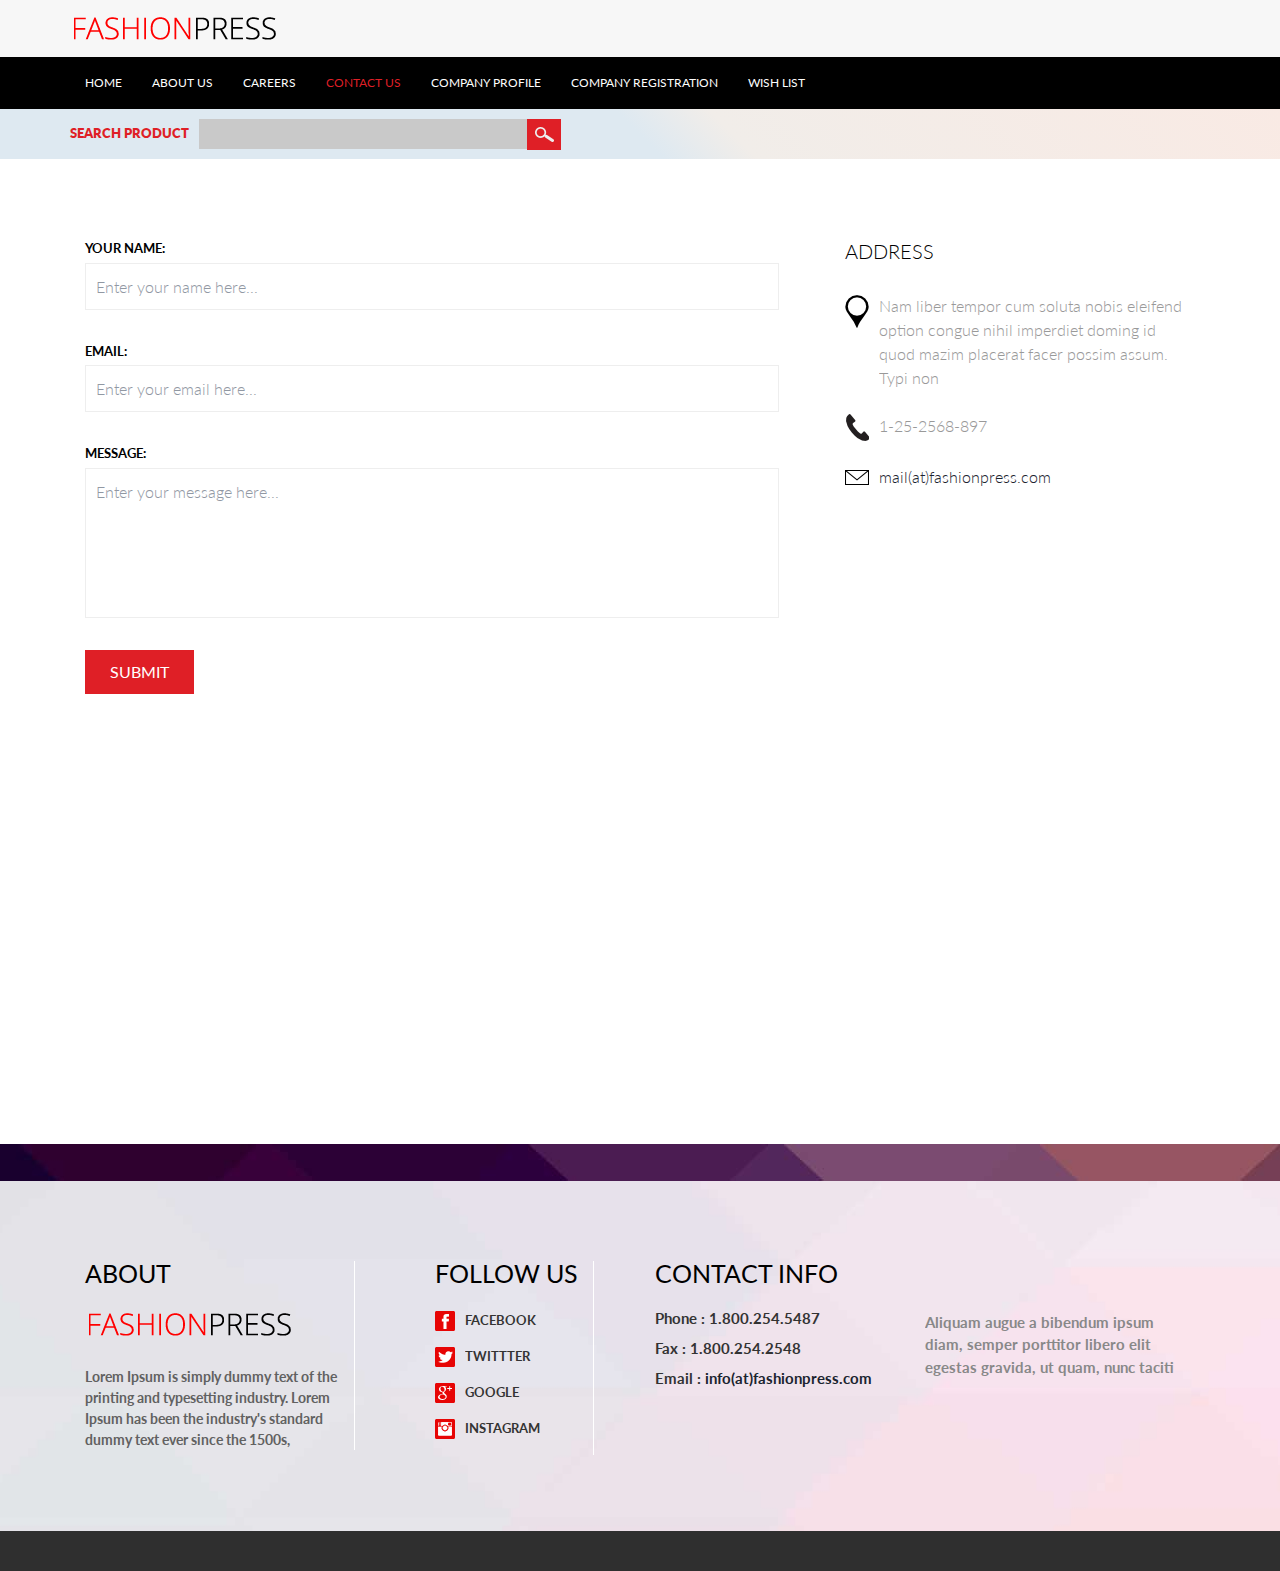
<file: contact.html>
<!--A Design by W3layouts
Author: W3layout
Author URL: http://w3layouts.com
License: Creative Commons Attribution 3.0 Unported
License URL: http://creativecommons.org/licenses/by/3.0/
-->
<!DOCTYPE HTML>
<html>
<head>
<title>Fashionpress an E-Commerce online Shopping Category Flat Bootstarp responsive Website Template| Contact :: w3layouts</title>
<meta name="viewport" content="width=device-width, initial-scale=1">
<meta http-equiv="Content-Type" content="text/html; charset=utf-8" />
<meta name="keywords" content="Fashionpress Responsive web template, Bootstrap Web Templates, Flat Web Templates, Andriod Compatible web template, 
Smartphone Compatible web template, free webdesigns for Nokia, Samsung, LG, SonyErricsson, Motorola web design" />
<script type="application/x-javascript"> addEventListener("load", function() { setTimeout(hideURLbar, 0); }, false); function hideURLbar(){ window.scrollTo(0,1); } </script>
<link href="css/bootstrap.css" rel='stylesheet' type='text/css' />
<!-- jQuery (necessary for Bootstrap's JavaScript plugins) -->
<!-- Custom Theme files -->
<link href="css/style.css" rel='stylesheet' type='text/css' />
<!-- Custom Theme files -->
<!--webfont-->
<link href='http://fonts.googleapis.com/css?family=Lato:100,200,300,400,500,600,700,800,900' rel='stylesheet' type='text/css'>
<script type="text/javascript" src="js/jquery-1.11.1.min.js"></script>
</head>
<body>
<div class="header">
	<div class="header_top">
		<div class="container ">
			<div class="logo space">
				<a href="index.html"><img src="images/logo.png" alt=""/></a>
			</div>
			<ul class="shopping_grid ">
			      <!--<a href="#"><li>Join</li></a>
			      <a href="login.html"><li>Sign In</li></a>
			      <a href="#"><li><span class="m_1">Shopping Bag</span>&nbsp;&nbsp;(0) &nbsp;<img src="images/bag.png" alt=""/></li></a>-->
			      <div class="clearfix"> </div>
			</ul>
		    <div class="clearfix"> </div>
		</div>
	</div>
	<div class="h_menu4"><!-- start h_menu4 -->
		<div class="container">
				<a class="toggleMenu" href="#">Menu</a>
				<ul class="nav">
					<li><a href="index.html" data-hover="Home">Home</a></li>
					<li><a href="about.html" data-hover="About Us">About Us</a></li>
					<li><a href="careers.html" data-hover="Careers">Careers</a></li>
					<li class="active"><a href="contact.html" data-hover="Contact Us">Contact Us</a></li>
					<li><a href="404.html" data-hover="Company Profile">Company Profile</a></li>
					<li><a href="register.html" data-hover="Company Registration">Company Registration</a></li>
					<li><a href="wishlist.html" data-hover="Wish List">Wish List</a></li>
				 </ul>
				 <script type="text/javascript" src="js/nav.js"></script>
	      </div><!-- end h_menu4 -->
     </div>
</div>
<div class="column_center">
  <div class="container">
	<div class="search">
	  <div class="stay">Search Product</div>
	  <div class="stay_right">
		  <input type="text" value="" onfocus="this.value = '';" onblur="if (this.value == '') {this.value = '';}">
		  <input type="submit" value="">
	  </div>
	  <div class="clearfix"> </div>
	</div>
    <div class="clearfix"> </div>
  </div>
</div>
<div class="about">
 <div class="container">
  <div class="singel_right">
			     <div class="col-md-8">
				      <div class="contact-form">
				  	        <form method="post" action="contact-post.html">
					    	    <p class="comment-form-author"><label for="author">Your Name:</label>
					    	    	<input type="text" class="textbox" value="Enter your name here..." onfocus="this.value = '';" onblur="if (this.value == '') {this.value = 'Enter your name here...';}">
						    	</p>
						        <p class="comment-form-author"><label for="author">Email:</label>
						     	   <input type="text" class="textbox" value="Enter your email here..." onfocus="this.value = '';" onblur="if (this.value == '') {this.value = 'Email';}">
						        </p>
						        <p class="comment-form-author"><label for="author">Message:</label>
						    	  <textarea value="Enter your message here..." onfocus="this.value = '';" onblur="if (this.value == '') {this.value = 'Message';}">Enter your message here...</textarea>
						        </p>
						        <input name="submit" type="submit" id="submit" value="Submit">
					        </form>
				       </div>
			     </div>
			     <div class="col-md-4 contact_right">
					<h3>Address</h3>
				    <div class="address">
						<i class="pin_icon"></i>
					    <div class="contact_address">
						  Nam liber tempor cum soluta nobis eleifend option congue nihil imperdiet doming id quod mazim placerat facer possim assum. Typi non
					    </div>
					    <div class="clearfix"></div>
					</div>
					<div class="address">
						<i class="phone"></i>
					    <div class="contact_address">
						   1-25-2568-897
					    </div>
					    <div class="clearfix"></div>
					</div>
					<div class="address">
						<i class="mail"></i>
					    <div class="contact_email">
						  <a href="malito:mail@demolink.org">mail(at)fashionpress.com</a>
					    </div>
					    <div class="clearfix"></div>
					</div>
		        </div>
		        <div class="clearfix"></div>
		</div>
		<div class="map">
           <iframe src="https://www.google.com/maps/embed?pb=!1m14!1m12!1m3!1d3150859.767904157!2d-96.62081048651531!3d39.536794757966845!2m3!1f0!2f0!3f0!3m2!1i1024!2i768!4f13.1!5e0!3m2!1sen!2sin!4v1408111832978"> </iframe>
        </div>
     </div>
</div>
<div class="footer_bg">
</div>
<div class="footer">
	<div class="container">
		<div class="col-md-3 f_grid1">
			<h3>About</h3>
			<a href="#"><img src="images/logo.png" alt=""/></a>
			<p>Lorem Ipsum is simply dummy text of the printing and typesetting industry. Lorem Ipsum has been the industry's standard dummy text ever since the 1500s,</p>
		</div>
		<div class="col-md-3 f_grid1 f_grid2">
			<h3>Follow Us</h3>
			<ul class="social">
				<li><a href=""> <i class="fb"> </i><p class="m_3">Facebook</p><div class="clearfix"> </div></a></li>
			    <li><a href=""><i class="tw"> </i><p class="m_3">Twittter</p><div class="clearfix"> </div></a></li>
				<li><a href=""><i class="google"> </i><p class="m_3">Google</p><div class="clearfix"> </div></a></li>
				<li><a href=""><i class="instagram"> </i><p class="m_3">Instagram</p><div class="clearfix"> </div></a></li>
			</ul>
		</div>
		<div class="col-md-6 f_grid3">
			<h3>Contact Info</h3>
			<ul class="list">
				<li><p>Phone : 1.800.254.5487</p></li>
				<li><p>Fax : 1.800.254.2548</p></li>
				<li><p>Email : <a href="mailto:info(at)fashionpress.com"> info(at)fashionpress.com</a></p></li>
			</ul>
			<ul class="list1">
				<li><p>Aliquam augue a bibendum ipsum diam, semper porttitor libero elit egestas gravida, ut quam, nunc taciti</p></li>
			</ul>
			<div class="clearfix"> </div>
		</div>
	</div>
</div>
<div class="footer_bottom">
       	<div class="container">
       		<!--<div class="cssmenu">
				<ul>
					<li class="active"><a href="login.html">Privacy Policy</a></li> .
					<li><a href="checkout.html">Terms of Service</a></li> .
					<li><a href="checkout.html">Creative Rights Policy</a></li> .
					<li><a href="login.html">Contact Us</a></li> .
					<li><a href="register.html">Support & FAQ</a></li>
				</ul>
			</div>-->
			<div class="copy">
			    <!--<p>&copy;  2015 Template by <a href="http://w3layouts.com" target="_blank">w3layouts</a></p>-->
		    </div>
		    <div class="clearfix"> </div>
       	</div>
</div>
</body>
</html>
</file>
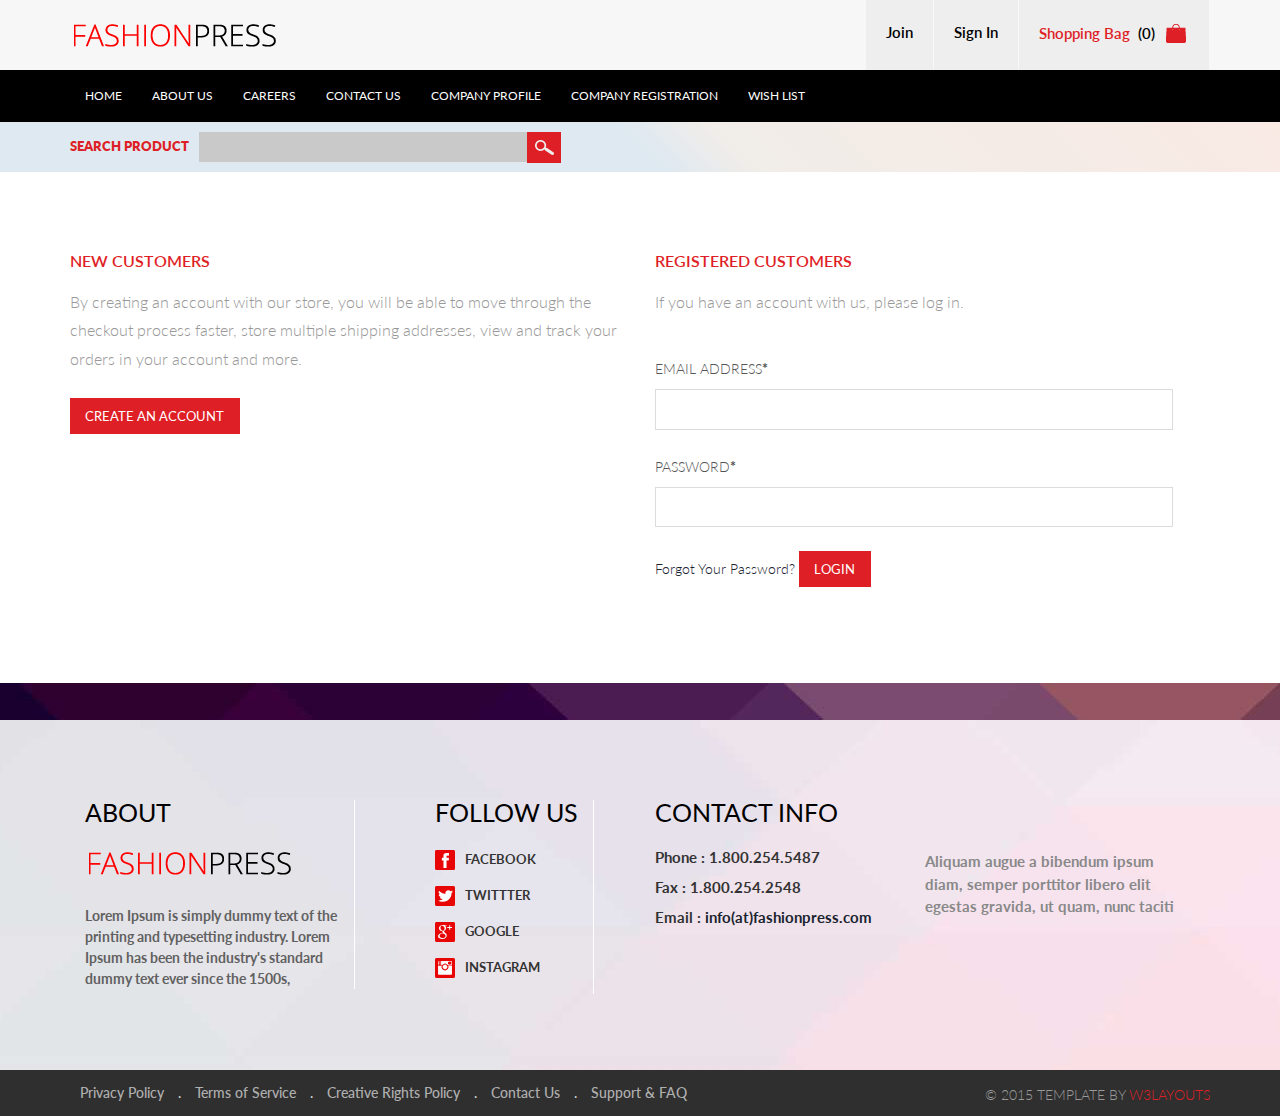
<file: login.html>
<!--A Design by W3layouts
Author: W3layout
Author URL: http://w3layouts.com
License: Creative Commons Attribution 3.0 Unported
License URL: http://creativecommons.org/licenses/by/3.0/
-->
<!DOCTYPE HTML>
<html>
<head>
<title>Fashionpress an E-Commerce online Shopping Category Flat Bootstarp responsive Website Template| Login :: w3layouts</title>
<meta name="viewport" content="width=device-width, initial-scale=1">
<meta http-equiv="Content-Type" content="text/html; charset=utf-8" />
<meta name="keywords" content="Fashionpress Responsive web template, Bootstrap Web Templates, Flat Web Templates, Andriod Compatible web template, 
Smartphone Compatible web template, free webdesigns for Nokia, Samsung, LG, SonyErricsson, Motorola web design" />
<script type="application/x-javascript"> addEventListener("load", function() { setTimeout(hideURLbar, 0); }, false); function hideURLbar(){ window.scrollTo(0,1); } </script>
<link href="css/bootstrap.css" rel='stylesheet' type='text/css' />
<!-- jQuery (necessary for Bootstrap's JavaScript plugins) -->
<!-- Custom Theme files -->
<link href="css/style.css" rel='stylesheet' type='text/css' />
<!-- Custom Theme files -->
<!--webfont-->
<link href='http://fonts.googleapis.com/css?family=Lato:100,200,300,400,500,600,700,800,900' rel='stylesheet' type='text/css'>
<script type="text/javascript" src="js/jquery-1.11.1.min.js"></script>
</head>
<body>
<div class="header">
	<div class="header_top">
		<div class="container">
			<div class="logo">
				<a href="index.html"><img src="images/logo.png" alt=""/></a>
			</div>
			<ul class="shopping_grid">
			      <a href="#"><li>Join</li></a>
			      <a href="login.html"><li>Sign In</li></a>
			      <a href="#"><li><span class="m_1">Shopping Bag</span>&nbsp;&nbsp;(0) &nbsp;<img src="images/bag.png" alt=""/></li></a>
			      <div class="clearfix"> </div>
			</ul>
		    <div class="clearfix"> </div>
		</div>
	</div>
	<div class="h_menu4"><!-- start h_menu4 -->
		<div class="container">
				<a class="toggleMenu" href="#">Menu</a>
				<ul class="nav">
					<li><a href="index.html" data-hover="Home">Home</a></li>
					<li><a href="about.html" data-hover="About Us">About Us</a></li>
					<li><a href="careers.html" data-hover="Careers">Careers</a></li>
					<li><a href="contact.html" data-hover="Contact Us">Contact Us</a></li>
					<li><a href="404.html" data-hover="Company Profile">Company Profile</a></li>
					<li><a href="register.html" data-hover="Company Registration">Company Registration</a></li>
					<li><a href="wishlist.html" data-hover="Wish List">Wish List</a></li>
				 </ul>
				 <script type="text/javascript" src="js/nav.js"></script>
	      </div><!-- end h_menu4 -->
     </div>
</div>
<div class="column_center">
  <div class="container">
	<div class="search">
	  <div class="stay">Search Product</div>
	  <div class="stay_right">
		  <input type="text" value="" onfocus="this.value = '';" onblur="if (this.value == '') {this.value = '';}">
		  <input type="submit" value="">
	  </div>
	  <div class="clearfix"> </div>
	</div>
    <div class="clearfix"> </div>
  </div>
</div>
<div class="about">
  <div class="container">
         <div class="register">
			   <div class="col-md-6 login-left">
			  	 <h3>NEW CUSTOMERS</h3>
				 <p>By creating an account with our store, you will be able to move through the checkout process faster, store multiple shipping addresses, view and track your orders in your account and more.</p>
				 <a class="acount-btn" href="register.html">Create an Account</a>
			   </div>
			   <div class="col-md-6 login-right">
			  	<h3>REGISTERED CUSTOMERS</h3>
				<p>If you have an account with us, please log in.</p>
				<form>
				  <div>
					<span>Email Address<label>*</label></span>
					<input type="text"> 
				  </div>
				  <div>
					<span>Password<label>*</label></span>
					<input type="text"> 
				  </div>
				  <a class="forgot" href="#">Forgot Your Password?</a>
				  <input type="submit" value="Login">
			    </form>
			   </div>	
			   <div class="clearfix"> </div>
		</div>
	</div>
</div>
<div class="footer_bg">
</div>
<div class="footer">
	<div class="container">
		<div class="col-md-3 f_grid1">
			<h3>About</h3>
			<a href="#"><img src="images/logo.png" alt=""/></a>
			<p>Lorem Ipsum is simply dummy text of the printing and typesetting industry. Lorem Ipsum has been the industry's standard dummy text ever since the 1500s,</p>
		</div>
		<div class="col-md-3 f_grid1 f_grid2">
			<h3>Follow Us</h3>
			<ul class="social">
				<li><a href=""> <i class="fb"> </i><p class="m_3">Facebook</p><div class="clearfix"> </div></a></li>
			    <li><a href=""><i class="tw"> </i><p class="m_3">Twittter</p><div class="clearfix"> </div></a></li>
				<li><a href=""><i class="google"> </i><p class="m_3">Google</p><div class="clearfix"> </div></a></li>
				<li><a href=""><i class="instagram"> </i><p class="m_3">Instagram</p><div class="clearfix"> </div></a></li>
			</ul>
		</div>
		<div class="col-md-6 f_grid3">
			<h3>Contact Info</h3>
			<ul class="list">
				<li><p>Phone : 1.800.254.5487</p></li>
				<li><p>Fax : 1.800.254.2548</p></li>
				<li><p>Email : <a href="mailto:info(at)fashionpress.com"> info(at)fashionpress.com</a></p></li>
			</ul>
			<ul class="list1">
				<li><p>Aliquam augue a bibendum ipsum diam, semper porttitor libero elit egestas gravida, ut quam, nunc taciti</p></li>
			</ul>
			<div class="clearfix"> </div>
		</div>
	</div>
</div>
<div class="footer_bottom">
       	<div class="container">
       		<div class="cssmenu">
				<ul>
					<li class="active"><a href="login.html">Privacy Policy</a></li> .
					<li><a href="checkout.html">Terms of Service</a></li> .
					<li><a href="checkout.html">Creative Rights Policy</a></li> .
					<li><a href="login.html">Contact Us</a></li> .
					<li><a href="register.html">Support & FAQ</a></li>
				</ul>
			</div>
			<div class="copy">
			    <p>&copy;  2015 Template by <a href="http://w3layouts.com" target="_blank">w3layouts</a></p>
		    </div>
		    <div class="clearfix"> </div>
       	</div>
</div>
</body>
</html>
</file>
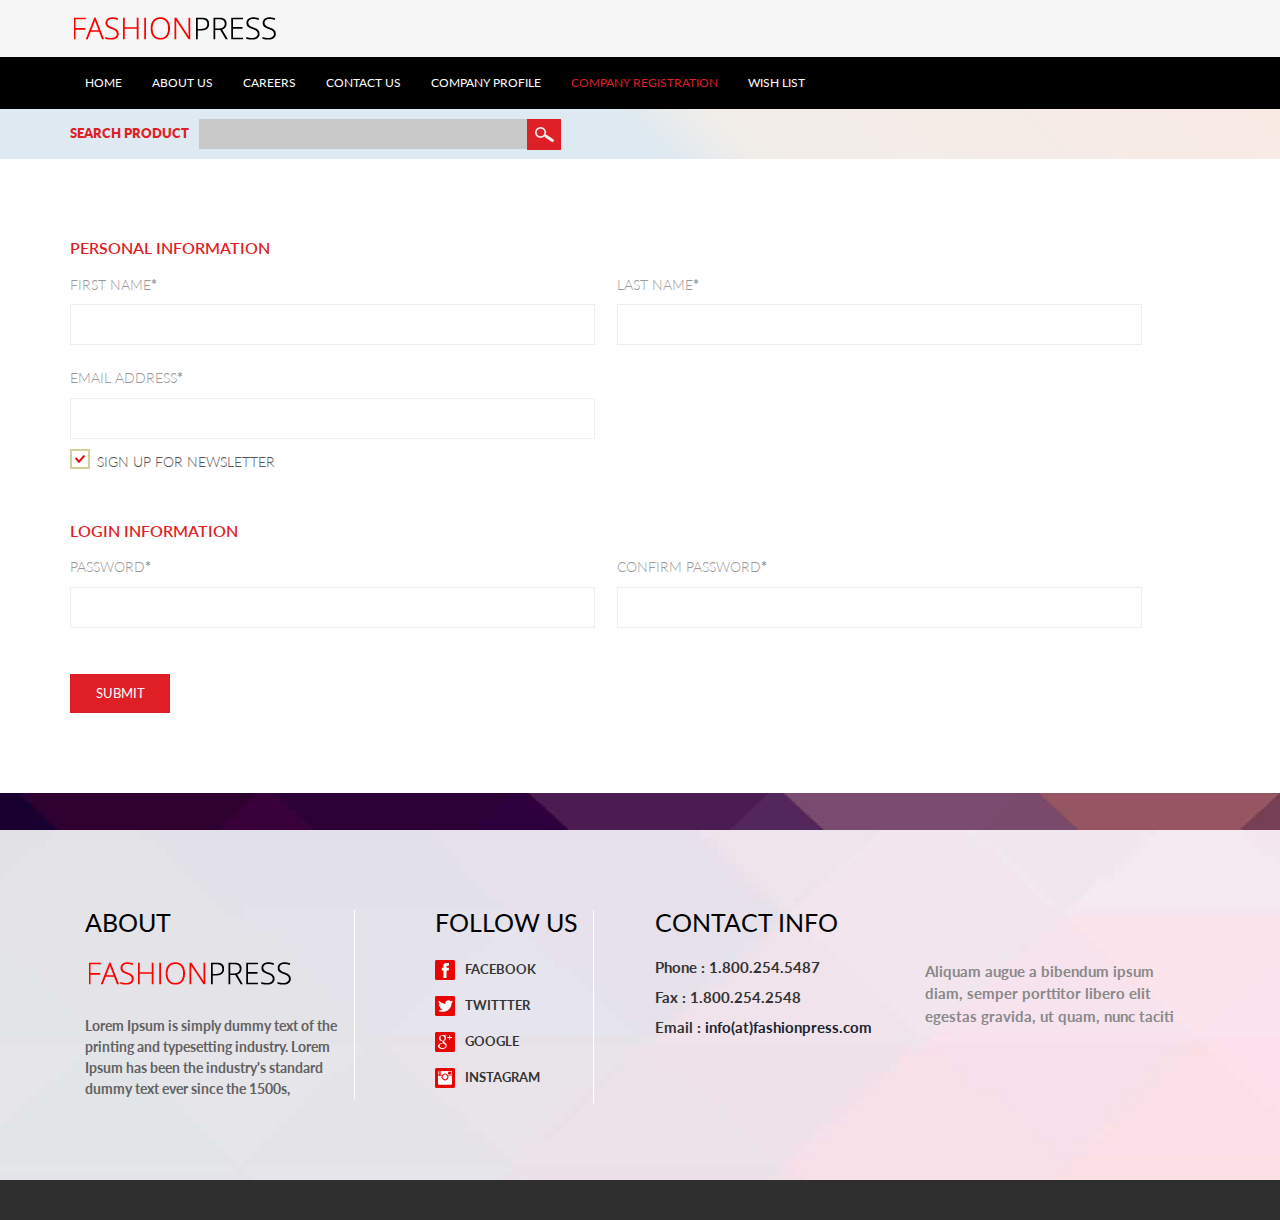
<file: register.html>
<!--A Design by W3layouts
Author: W3layout
Author URL: http://w3layouts.com
License: Creative Commons Attribution 3.0 Unported
License URL: http://creativecommons.org/licenses/by/3.0/
-->
<!DOCTYPE HTML>
<html>
<head>
<title>Fashionpress an E-Commerce online Shopping Category Flat Bootstarp responsive Website Template| Register :: w3layouts</title>
<meta name="viewport" content="width=device-width, initial-scale=1">
<meta http-equiv="Content-Type" content="text/html; charset=utf-8" />
<meta name="keywords" content="Fashionpress Responsive web template, Bootstrap Web Templates, Flat Web Templates, Andriod Compatible web template, 
Smartphone Compatible web template, free webdesigns for Nokia, Samsung, LG, SonyErricsson, Motorola web design" />
<script type="application/x-javascript"> addEventListener("load", function() { setTimeout(hideURLbar, 0); }, false); function hideURLbar(){ window.scrollTo(0,1); } </script>
<link href="css/bootstrap.css" rel='stylesheet' type='text/css' />
<!-- jQuery (necessary for Bootstrap's JavaScript plugins) -->
<!-- Custom Theme files -->
<link href="css/style.css" rel='stylesheet' type='text/css' />
<!-- Custom Theme files -->
<!--webfont-->
<link href='http://fonts.googleapis.com/css?family=Lato:100,200,300,400,500,600,700,800,900' rel='stylesheet' type='text/css'>
<script type="text/javascript" src="js/jquery-1.11.1.min.js"></script>
</head>
<body>
<div class="header">
	<div class="header_top">
		<div class="container ">
			<div class="logo space">
				<a href="index.html"><img src="images/logo.png" alt=""/></a>
			</div>
			<ul class="shopping_grid ">
			      <!--<a href="#"><li>Join</li></a>
			      <a href="login.html"><li>Sign In</li></a>
			      <a href="#"><li><span class="m_1">Shopping Bag</span>&nbsp;&nbsp;(0) &nbsp;<img src="images/bag.png" alt=""/></li></a>-->
			      <div class="clearfix"> </div>
			</ul>
		    <div class="clearfix"> </div>
		</div>
	</div>
	<div class="h_menu4"><!-- start h_menu4 -->
		<div class="container">
				<a class="toggleMenu" href="#">Menu</a>
				<ul class="nav">
					<li><a href="index.html" data-hover="Home">Home</a></li>
					<li><a href="about.html" data-hover="About Us">About Us</a></li>
					<li><a href="careers.html" data-hover="Careers">Careers</a></li>
					<li><a href="contact.html" data-hover="Contact Us">Contact Us</a></li>
					<li><a href="404.html" data-hover="Company Profile">Company Profile</a></li>
					<li class="active"><a href="register.html" data-hover="Company Registration">Company Registration</a></li>
					<li><a href="wishlist.html" data-hover="Wish List">Wish List</a></li>
				 </ul>
				 <script type="text/javascript" src="js/nav.js"></script>
	      </div><!-- end h_menu4 -->
     </div>
</div>
<div class="column_center">
  <div class="container">
	<div class="search">
	  <div class="stay">Search Product</div>
	  <div class="stay_right">
		  <input type="text" value="" onfocus="this.value = '';" onblur="if (this.value == '') {this.value = '';}">
		  <input type="submit" value="">
	  </div>
	  <div class="clearfix"> </div>
	</div>
    <div class="clearfix"> </div>
  </div>
</div>
<div class="about">
  <div class="container">
      <div class="register">
		  	  <form> 
				 <div class="register-top-grid">
					<h3>PERSONAL INFORMATION</h3>
					 <div>
						<span>First Name<label>*</label></span>
						<input type="text"> 
					 </div>
					 <div>
						<span>Last Name<label>*</label></span>
						<input type="text"> 
					 </div>
					 <div>
						 <span>Email Address<label>*</label></span>
						 <input type="text"> 
					 </div>
					 <div class="clearfix"> </div>
					   <a class="news-letter" href="#">
						 <label class="checkbox"><input type="checkbox" name="checkbox" checked=""><i> </i>Sign Up for Newsletter</label>
					   </a>
					 </div>
				     <div class="register-bottom-grid">
						    <h3>LOGIN INFORMATION</h3>
							 <div>
								<span>Password<label>*</label></span>
								<input type="text">
							 </div>
							 <div>
								<span>Confirm Password<label>*</label></span>
								<input type="text">
							 </div>
							 <div class="clearfix"> </div>
					 </div>
				</form>
				<div class="clearfix"> </div>
				<div class="register-but">
				   <form>
					   <input type="submit" value="submit">
					   <div class="clearfix"> </div>
				   </form>
				</div>
		   </div>
	</div>
</div>
<div class="footer_bg">
</div>
<div class="footer">
	<div class="container">
		<div class="col-md-3 f_grid1">
			<h3>About</h3>
			<a href="#"><img src="images/logo.png" alt=""/></a>
			<p>Lorem Ipsum is simply dummy text of the printing and typesetting industry. Lorem Ipsum has been the industry's standard dummy text ever since the 1500s,</p>
		</div>
		<div class="col-md-3 f_grid1 f_grid2">
			<h3>Follow Us</h3>
			<ul class="social">
				<li><a href=""> <i class="fb"> </i><p class="m_3">Facebook</p><div class="clearfix"> </div></a></li>
			    <li><a href=""><i class="tw"> </i><p class="m_3">Twittter</p><div class="clearfix"> </div></a></li>
				<li><a href=""><i class="google"> </i><p class="m_3">Google</p><div class="clearfix"> </div></a></li>
				<li><a href=""><i class="instagram"> </i><p class="m_3">Instagram</p><div class="clearfix"> </div></a></li>
			</ul>
		</div>
		<div class="col-md-6 f_grid3">
			<h3>Contact Info</h3>
			<ul class="list">
				<li><p>Phone : 1.800.254.5487</p></li>
				<li><p>Fax : 1.800.254.2548</p></li>
				<li><p>Email : <a href="mailto:info(at)fashionpress.com"> info(at)fashionpress.com</a></p></li>
			</ul>
			<ul class="list1">
				<li><p>Aliquam augue a bibendum ipsum diam, semper porttitor libero elit egestas gravida, ut quam, nunc taciti</p></li>
			</ul>
			<div class="clearfix"> </div>
		</div>
	</div>
</div>
<div class="footer_bottom">
       	<div class="container">
       		<!--<div class="cssmenu">
				<ul>
					<li class="active"><a href="login.html">Privacy Policy</a></li> .
					<li><a href="checkout.html">Terms of Service</a></li> .
					<li><a href="checkout.html">Creative Rights Policy</a></li> .
					<li><a href="login.html">Contact Us</a></li> .
					<li><a href="register.html">Support & FAQ</a></li>
				</ul>
			</div>-->
			<div class="copy">
			    <!--<p>&copy;  2015 Template by <a href="http://w3layouts.com" target="_blank">w3layouts</a></p>-->
		    </div>
		    <div class="clearfix"> </div>
       	</div>
</div>
</body>
</html>
</file>
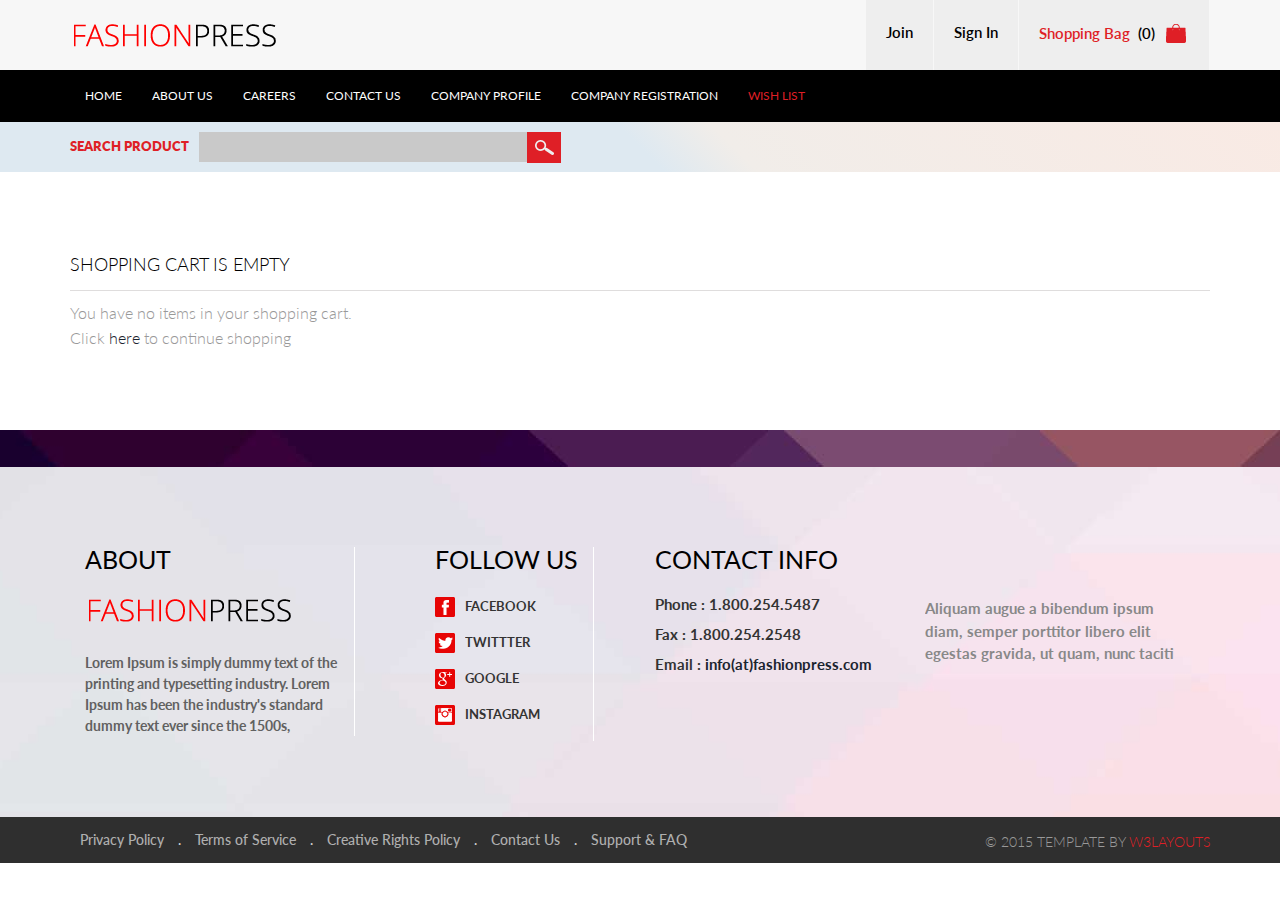
<file: wishlist.html>
<!--A Design by W3layouts
Author: W3layout
Author URL: http://w3layouts.com
License: Creative Commons Attribution 3.0 Unported
License URL: http://creativecommons.org/licenses/by/3.0/
-->
<!DOCTYPE HTML>
<html>
<head>
<title>Fashionpress an E-Commerce online Shopping Category Flat Bootstarp responsive Website Template| Wishlist :: w3layouts</title>
<meta name="viewport" content="width=device-width, initial-scale=1">
<meta http-equiv="Content-Type" content="text/html; charset=utf-8" />
<meta name="keywords" content="Fashionpress Responsive web template, Bootstrap Web Templates, Flat Web Templates, Andriod Compatible web template, 
Smartphone Compatible web template, free webdesigns for Nokia, Samsung, LG, SonyErricsson, Motorola web design" />
<script type="application/x-javascript"> addEventListener("load", function() { setTimeout(hideURLbar, 0); }, false); function hideURLbar(){ window.scrollTo(0,1); } </script>
<link href="css/bootstrap.css" rel='stylesheet' type='text/css' />
<!-- jQuery (necessary for Bootstrap's JavaScript plugins) -->
<!-- Custom Theme files -->
<link href="css/style.css" rel='stylesheet' type='text/css' />
<!-- Custom Theme files -->
<!--webfont-->
<link href='http://fonts.googleapis.com/css?family=Lato:100,200,300,400,500,600,700,800,900' rel='stylesheet' type='text/css'>
<script type="text/javascript" src="js/jquery-1.11.1.min.js"></script>
</head>
<body>
<div class="header">
	<div class="header_top">
		<div class="container">
			<div class="logo">
				<a href="index.html"><img src="images/logo.png" alt=""/></a>
			</div>
			<ul class="shopping_grid">
			      <a href="#"><li>Join</li></a>
			      <a href="login.html"><li>Sign In</li></a>
			      <a href="#"><li><span class="m_1">Shopping Bag</span>&nbsp;&nbsp;(0) &nbsp;<img src="images/bag.png" alt=""/></li></a>
			      <div class="clearfix"> </div>
			</ul>
		    <div class="clearfix"> </div>
		</div>
	</div>
	<div class="h_menu4"><!-- start h_menu4 -->
		<div class="container">
				<a class="toggleMenu" href="#">Menu</a>
				<ul class="nav">
					<li><a href="index.html" data-hover="Home">Home</a></li>
					<li><a href="about.html" data-hover="About Us">About Us</a></li>
					<li><a href="careers.html" data-hover="Careers">Careers</a></li>
					<li><a href="contact.html" data-hover="Contact Us">Contact Us</a></li>
					<li><a href="404.html" data-hover="Company Profile">Company Profile</a></li>
					<li><a href="register.html" data-hover="Company Registration">Company Registration</a></li>
					<li class="active"><a href="wishlist.html" data-hover="Wish List">Wish List</a></li>
				 </ul>
				 <script type="text/javascript" src="js/nav.js"></script>
	      </div><!-- end h_menu4 -->
     </div>
</div>
<div class="column_center">
  <div class="container">
	<div class="search">
	  <div class="stay">Search Product</div>
	  <div class="stay_right">
		  <input type="text" value="" onfocus="this.value = '';" onblur="if (this.value == '') {this.value = '';}">
		  <input type="submit" value="">
	  </div>
	  <div class="clearfix"> </div>
	</div>
    <div class="clearfix"> </div>
  </div>
</div>
<div class="about">
    <div class="container">
         <div class="register">
		  	  <h4 class="title">Shopping cart is empty</h4>
		  	  <p class="cart">You have no items in your shopping cart.<br>Click<a href="index.html"> here</a> to continue shopping</p>
		 </div>
	</div>
</div>
<div class="footer_bg">
</div>
<div class="footer">
	<div class="container">
		<div class="col-md-3 f_grid1">
			<h3>About</h3>
			<a href="#"><img src="images/logo.png" alt=""/></a>
			<p>Lorem Ipsum is simply dummy text of the printing and typesetting industry. Lorem Ipsum has been the industry's standard dummy text ever since the 1500s,</p>
		</div>
		<div class="col-md-3 f_grid1 f_grid2">
			<h3>Follow Us</h3>
			<ul class="social">
				<li><a href=""> <i class="fb"> </i><p class="m_3">Facebook</p><div class="clearfix"> </div></a></li>
			    <li><a href=""><i class="tw"> </i><p class="m_3">Twittter</p><div class="clearfix"> </div></a></li>
				<li><a href=""><i class="google"> </i><p class="m_3">Google</p><div class="clearfix"> </div></a></li>
				<li><a href=""><i class="instagram"> </i><p class="m_3">Instagram</p><div class="clearfix"> </div></a></li>
			</ul>
		</div>
		<div class="col-md-6 f_grid3">
			<h3>Contact Info</h3>
			<ul class="list">
				<li><p>Phone : 1.800.254.5487</p></li>
				<li><p>Fax : 1.800.254.2548</p></li>
				<li><p>Email : <a href="mailto:info(at)fashionpress.com"> info(at)fashionpress.com</a></p></li>
			</ul>
			<ul class="list1">
				<li><p>Aliquam augue a bibendum ipsum diam, semper porttitor libero elit egestas gravida, ut quam, nunc taciti</p></li>
			</ul>
			<div class="clearfix"> </div>
		</div>
	</div>
</div>
<div class="footer_bottom">
       	<div class="container">
       		<div class="cssmenu">
				<ul>
					<li class="active"><a href="login.html">Privacy Policy</a></li> .
					<li><a href="checkout.html">Terms of Service</a></li> .
					<li><a href="checkout.html">Creative Rights Policy</a></li> .
					<li><a href="login.html">Contact Us</a></li> .
					<li><a href="register.html">Support & FAQ</a></li>
				</ul>
			</div>
			<div class="copy">
			    <p>&copy;  2015 Template by <a href="http://w3layouts.com" target="_blank">w3layouts</a></p>
		    </div>
		    <div class="clearfix"> </div>
       	</div>
</div>
</body>
</html>
</file>
<file: css/style.css>
/*
Author: W3layout
Author URL: http://w3layouts.com
License: Creative Commons Attribution 3.0 Unported
License URL: http://creativecommons.org/licenses/by/3.0/
*/
h4, h5, h6,
h1, h2, h3 {margin-top: 0;}
ul, ol {margin: 0;}
p {margin: 0;}
html, body{
   font-family: 'Lato', sans-serif;
   font-size: 100%;
   background:#fff; 
}
body a{
	transition: 0.5s all;
	-webkit-transition: 0.5s all;
	-o-transition: 0.5s all;
	-ms-transition: 0.5s all;
	-moz-transition: 0.5s all;
}
.header_top{
	background:#f7f7f7;
}
.logo{
	float:left;
	margin-top:22px;
}
ul.shopping_grid{
	padding:0;
	margin:0;
	list-style:none;
	float:right;
}
ul.shopping_grid li{
	float: left;
	background: #eee;
	padding: 25px 20px 0;
	border-right: 1px solid #f7f7f7;
	font: 600 15px/15px 'Lato', sans-serif;
	min-height: 70px;
	color:#000;
}
ul.shopping_grid li img{
	margin-top: -4px;
}
ul.shopping_grid a li:hover {
	color:#df1f26;
}
ul.shopping_grid li:hover span.m_1{
	color:#000;
}
span.m_1{
	color:#df1f26;
}


.space{margin: 15px 5px 15px 0px;}




/* start h_menu */
.header_bottom_right{
	float:right;
	width:53%;
}
.h_menu4{
	background:#000;
	padding:20px 0;
}
.toggleMenu {
    display: none;
	background:#df1f26;
	width: 100%;
	color: #FFF;
	font-size: 1.5em;
}
.nav {
    list-style: none;
     *zoom: 1;
}
.nav:before,
.nav:after {
    content: " "; 
    display: table; 
}
.nav:after {
    clear: both;
}
.nav ul {
    list-style: none;
	width: 13em;
	border-bottom:5px solid #fd926d;
	z-index:888;
}
.nav li a {
	display: block;
	margin:0px 15px;
	color:#fff;
	font: 400 12px/12px 'Lato', sans-serif;
	text-transform:uppercase;
	-webkit-transition: all 0.3s ease-out;
	-moz-transition: all 0.3s ease-out;
	-ms-transition: all 0.3s ease-out;
	-o-transition: all 0.3s ease-out;
	transition: all 0.3s ease-out;
	text-decoration: none;
	padding:0;
}
.nav li:nth-child(1){
	margin:0
}
ul.nav li.active a, .nav li a:hover {
	color:#df1f26;
}
.nav li a:hover {
}
.nav li {
    position: relative;
}
.nav > li {
    float:left;
}
.nav > li.hover > ul {
    left:-1px;
    top:40px;
}
.nav li li.hover ul {
    left: 100%;
   -webkit-transition: background .2s linear;
	-moz-transition: background .2s linear;
	-ms-transition: background .2s linear;
	-o-transition:  background .2s linear;
	transition: background .2s linear;
}
.nav > li > li > a{
	font-size: 0.85em;
	padding: 10px 20px;
	display: block;
	color: #555;
	background: #fff;
	position: relative;
	z-index: 9999;
	font-weight: normal;
	-webkit-transition: all 0.3s ease-out;
	-moz-transition: all 0.3s ease-out;
	-ms-transition: all 0.3s ease-out;
	-o-transition: all 0.3s ease-out;
	transition: all 0.3s ease-out;
	width: 100%;
	text-decoration: none;
	margin: 0;
	text-transform: lowercase;
}
.nav li li {
	border-top:none;
}
.nav li li:hover{
	border-top:none;
}
.nav li li a{
	text-transform: capitalize;
	font-size:0.85em;
	border-top: 1px solid #e8ebf1;
	border-left: 1px solid #e8ebf1;
	border-right: 1px solid #e8ebf1;
}
.nav li li a:hover{
	color:#000;
}
.nav > li >  ul {
    position: absolute;
    left: -9999px;
    padding: 0;
    z-index: 9999;
    background:#fff;
}
/***** Media Quries *****/
@media screen and (max-width: 768px) {
	.h_logo4{
		text-align:center;
		float: none;
		margin: 4% 0;
	}
	/*--.h_menu4{
		float: none;
	}--*/
	.toggleMenu {
		padding: 5px 10px;
		width: 100%;
	}
	.nav li a {
		margin: 10px 15px;
	}
	.nav {
		background:#fff;
	}
    .active {
        display: block;
    }
    .nav > li {
        float: none;
    }
    .nav > li > .parent {
        background-position: 64% 50% !important;
    }
   .nav ul {
        display: block;
        width: 100%;
    }
   .nav > li.hover > ul , .nav li li.hover ul {
        position: static;
    }
}
@media screen and (max-width: 640px) {
	.toggleMenu {
		width:100%;
	}
}
@media screen and (max-width: 480px) {
	.toggleMenu {
		width:100%;
	}
}
@media screen and (max-width: 320px) {
	.toggleMenu {
		width:100%;
	}
}
/*--slider--*/
/*--- slider-css --*/
.slider {
	position: relative;
}
.rslides {
  position: relative;
  list-style: none;
  overflow: hidden;
  width: 100%;
  padding: 0;
  margin: 0;
}
.rslides li {
  -webkit-backface-visibility: hidden;
  position: absolute;
  display: none;
  width: 100%;
  left: 0;
  top: 0;
}
.rslides li:first-child {
  position: relative;
  display: block;
  float: left;
}
.rslides img {
  display: block;
  height: auto;
  float: left;
  width: 100%;
  border: 0;
}
.caption{
	width: 56%;
	position: absolute;
	top: 35%;
	left: 20%;
	text-align:center;
}
.caption h3{
	color: #FFF;
	font-weight: 700;
	font-size: 1.8em;
	text-transform: uppercase;
}
.caption p{
	color: #FFF;
	line-height: 1.5em;
	font-size: 0.875em;
	text-align: center;
	margin:1em 0 1.5em 0;
}
a.morebtn{
	background:#3D3D3D;
	padding:0.8em 0;
	display:block;
	font-size:0.875em;
	text-transform:uppercase;
	color:#FFF;
	width:20%;
	margin:0 auto;
	transition:0.5s all ease;
	-webkit-transition:0.5s all ease;
	-moz-transition:0.5s all ease;
	-o-transition:0.5s all ease;
	-ms-transition:0.5s all ease;
}
a.morebtn:hover{
	background:#585686;
}
.callbacks_tabs a{
	visibility:hidden;
}
.callbacks_tabs li{
	display:inline-block;
}
ul.callbacks_tabs.callbacks1_tabs {
	position: absolute;
	bottom: 14px;
	z-index: 999;
	left: 13px;
}
.callbacks_nav {
  position: absolute;
  -webkit-tap-highlight-color: rgba(0,0,0,0);
  top: 50%;
  left: 0;
  opacity: 0.7;
  z-index: 3;
  text-indent: -9999px;
  overflow: hidden;
  text-decoration: none;
  height:59px;
  width:60px;
  background: url("../images/arrows.png") no-repeat left top;
  margin-top: -45px;
  }
.callbacks_nav.next {
  left: auto;
  background-position: right top;
  right: 0;
 }
 .banner_desc {
	display: block;
	z-index: 2;
	text-shadow: none;
	margin: 0;
	max-width: none;
	position: absolute;
	top: 29%;
	left:14%;
	width: 36%;
}
.banner_desc h1{
	color:#fff;
	font: 300 60px/60px 'Lato', sans-serif;
}
.banner_desc h2{
	color:#fff;
	font: 300 20px/20px 'Lato', sans-serif;
	margin-top:1em;
}
/*-- responsive-mediaquries --*/
@media(max-width:1024px){
	.caption {
		width: 63%;
		top: 31%;
		left: 19%;
	}
}
@media(max-width:768px){
	.caption {
		width: 70%;
		top: 22%;
		left: 13%;
	}
	.caption h3{
		font-size:1.5em;
	}
	a.morebtn {
		width: 26%;
	}
	.callbacks_nav {
	  	top: 55%;
	 }
}
@media(max-width:640px){
	.caption {
		width: 70%;
		top: 12%;
		left: 13%;
	}
	.caption h3{
		font-size:1.5em;
	}
	a.morebtn {
		width: 30%;
	}
	.callbacks_tabs a:after {
		height: 10px;
		width: 10px;
	}
}
@media(max-width:480px){
	.caption {
		width: 70%;
		top: 14%;
		left: 13%;
	}
	.callbacks_nav {
	  	top: 60%;
	 }
	.caption p{
		height:25px;
		overflow:hidden;
		margin:0.5em 0;
	}
	.caption h3{
		font-size:1.4em;
	}
	a.morebtn {
		width: 40%;
		font-size:0.8em;
	}
	.callbacks_tabs a:after {
		height:4px;
		width: 4px;
	}
	ul.callbacks_tabs.callbacks1_tabs {
		bottom: 10px;
		left: 4px;
	}
}
@media(max-width:320px){
	.caption {
		width: 70%;
		top: 14%;
		left: 13%;
	}
	.callbacks_nav {
	  	top: 63%;
	 }
	.caption p{
		height:25px;
		overflow:hidden;
		margin:0.2em 0;
	}
	.caption h3{
		font-size:1em;
	}
	a.morebtn {
		width: 50%;
		font-size: 0.8em;
		padding:0.6em 0.5em; 
	}
	.callbacks_tabs a:after {
		height:4px;
		width: 4px;
	}
	ul.callbacks_tabs.callbacks1_tabs {
		bottom: 10px;
		left: 4px;
	}
}
.column_center {
	background: #dee9f1;
	background: -moz-linear-gradient(45deg,  #dee9f1 50%, #f1ede9 57%, #f9eae4 100%);
	background: -webkit-gradient(linear, left bottom, right top, color-stop(50%,#dee9f1), color-stop(57%,#f1ede9), color-stop(100%,#f9eae4));
	background: -webkit-linear-gradient(45deg,  #dee9f1 50%,#f1ede9 57%,#f9eae4 100%);
	background: -o-linear-gradient(45deg,  #dee9f1 50%,#f1ede9 57%,#f9eae4 100%);
	background: -ms-linear-gradient(45deg,  #dee9f1 50%,#f1ede9 57%,#f9eae4 100%);
	background: linear-gradient(45deg,  #dee9f1 50%,#f1ede9 57%,#f9eae4 100%);
	filter: progid:DXImageTransform.Microsoft.gradient( startColorstr='#dee9f1', endColorstr='#f9eae4',GradientType=1 );
	padding:10px 0;
}
.search {
	position: relative;
}
.stay {
	float: left;
	font: 800 13px/13px 'Lato', sans-serif;
	margin: 8px 10px 0 0;
	text-transform:uppercase;
	color:#df1f26;
}
.stay_right {
	float: left;
	width:40%;
}
.search input[type="text"] {
	padding:7px 10px;
	outline: none;
	color: #fff;
	background:#c9c9c9;
	border: none;
	width:72%;
	line-height: 1.5em;
	font: 500 13px/13px 'Lato', sans-serif;
}
.search input[type="submit"] {
	background: url('../images/search.png') no-repeat 6px 5px #df1f26;
	padding: 4px 17px;
	border: none;
	cursor: pointer;
	position: absolute;
	outline: none;
}
/*--index_content--*/
.main{
	background:#eee;
	padding: 1em 0 5em;
}
h3.menu_head {
	background:#df1f26;
	padding:1em 0 1em 2em;
	color: #fff;
	text-transform: uppercase;
	font-size: 0.85em;
	margin: 0;
}
.sidebar_box{
	padding-right:0;
	border-right: 1px solid #B8B8B8;
}
.menu {
	width: auto;
	height: auto;
	padding: 0;
	margin:0;
    list-style: none;
	background: #efefef;
}
ul {
	padding: 0;
	list-style: none;
}
.menu > li > a {
	width: 100%;
	line-height: 3.5em;
	text-indent: 1.2em;
	display: block;
	position: relative;
	color: #3e3f3f;
    font-size:15px;
	text-decoration:none;
	border-bottom: 1px solid #ddd;
	font-weight:800;
}
.menu > li > a img{
	vertical-align: baseline;
	margin-right: 5px;
}
.menu ul li a {
	width: 100%;
	display: block;
	position: relative;
	font:800 15px/15px 'Lato', sans-serif;
	color:#3e3f3f;
	text-decoration:none;
	border-bottom: 1px solid #ddd;
	line-height: 3.5em;
	text-indent: 1.2em;
}
.menu ul li a:hover{
	background:#df1f26;
	color:#fff;
}
.menu > li > a:hover, .menu > li > a.active {
	background:#fff;
	border-right: 5px solid #df1f26;
}
.menu ul.kid-menu li a{
	border-bottom: none;
}
.delivery{
	margin-top:2em;
	text-align:center;
}
.delivery img{
	display:inline-block;
}
.delivery h3{
	color:#909191;
	text-transform:uppercase;
	font:300 35px/35px 'Lato', sans-serif;
}
.delivery h4{
	color:#909191;
	text-transform:uppercase;
	font:800 30px/30px 'Lato', sans-serif;
}
.twitter{
	margin-top:4em;
	padding-right: 4%;
}
.twitter h3{
	font:800 20px/20px 'Lato', sans-serif;
	color:#df1f26;
	margin-bottom: 1em;
}
ul.twt1{
	padding:0;
	list-style:none;
	margin-bottom:2em;
}
i.twt{
	width: 35px;
	height: 30px;
	background: url(../images/img-sprite.png)no-repeat -2px -1px;
	float: left;
	margin-right:4%;
}
ul.twt1 li.twt1_desc{
	overflow: hidden;
	font:600 14px/14px 'Lato', sans-serif;
	font-style:italic;
	line-height:1.5em;
	color:#909191;
}
.clients{
	margin-top:4em;
}
.clients h3{
	font:600 20px/20px 'Lato', sans-serif;
	color:#df1f26;
	text-transform:uppercase;
	margin-bottom:1.5em;
}
.clients h4{
	background:#f6f3f3;
	font:500 13px/13px 'Lato', sans-serif;
	font-style:italic;
	color:#000;
	line-height:1.8em;
	padding:2em;
	width:90%;
}
ul.user{
	padding:0;
	margin:0;
	list-style:none;
}
i.user_icon{
	width: 35px;
	height: 32px;
	background: url(../images/img-sprite.png)no-repeat -45px -3px;
	float: left;
	margin-right:10%;
}
ul.user li.user_desc{
	float:left;
}
ul.user li.user_desc p{
	font:700 13px/13px 'Lato', sans-serif;
	margin-top:15px;
}
ul.user li.user_desc p a{
	color:#000;
}
/*-----------------------------------------------------------------------------------*/
/*	Stroke
/*-----------------------------------------------------------------------------------*/
.b-link-stroke{
	position:relative;
	display:inline-block;
	vertical-align:top;
	font-weight: 300;
	overflow:hidden;
	margin-bottom: 5px;
}
.b-link-stroke .b-wrapper{
	position:absolute;
	width:100%;
	height:100%;
	top:12em;
	left:0;
	text-align:center;
	color:#ffffff;
}

.b-link-stroke .b-top-line{
	position:absolute;
	top:-100%;
	left:0;
	width:50%;
	height:100%;
	background:rgba(248, 69, 69, 0.59);
}
.b-link-stroke .b-bottom-line{
	position:absolute;
	bottom:-100%;
	right:0;
	width:50%;
	height:100%;
	background:rgba(248, 69, 69, 0.59);
}
.b-link-stroke .b-top-line, .b-link-stroke .b-bottom-line{
	transition:all 0.5s;
	-moz-transition:all 0.5s;
	-ms-transition:all 0.5s;
	-o-transition:all 0.5s;
	-webkit-transition:all 0.5s;
} 
.b-link-stroke:hover .b-top-line{
	top:0;
}
.b-link-stroke:hover .b-bottom-line{
	bottom:0;
}
/*-----------------------------------------------------------------------------------*/
/*	Animation effects
/*-----------------------------------------------------------------------------------*/
.b-animate-go{
	text-decoration:none;
}
.b-animate{
	transition:all 0.5s;
	-moz-transition:all 0.5s;
	-ms-transition:all 0.5s;
	-o-transition:all 0.5s;
	-webkit-transition:all 0.5s;
	visibility:hidden; /* lt-ie9 */
}
/* lt-ie9 */
.b-animate-go:hover .b-animate{
	visibility:visible;
}
.b-from-left{
	position:relative;
	left:-100%;
}
.b-animate-go:hover .b-from-left{
	left:0;
}
.b-from-right{
	position:relative;
	right:-100%;
}
.b-animate-go:hover .b-from-right{
	right:0;
}
.b-from-top{
	position:relative;
	top:-100%;
}
.b-animate-go:hover .b-from-top{
	top:0;
}	
.b-from-bottom{
	position:relative;
	bottom:-100%;
}
.b-animate-go:hover .b-from-bottom{
	bottom:0;
}
.b-scale{
	position:relative;
	transform:scale(0);
	-moz-transform:scale(0);
	-ms-transform:scale(0);
	-o-transform:scale(0);
	-webkit-transform:scale(0);
}
.b-animate-go:hover .b-scale, h1{
	transform:scale(1);
	-moz-transform:scale(1);
	-ms-transform:scale(1);
	-o-transform:scale(1);
	-webkit-transform:scale(1);
}
.grid_1{
	background:#fff;
	border:5px solid #fff;
}
.grid_2{
	padding:1em 1em 0;
}
.grid_2 p{
	font: 600 15px/15px 'Lato', sans-serif;
	color: #797979;
	line-height: 1.2em;
	border-bottom: 1px solid #ECECEC;
	padding-bottom: 10px;
	margin-bottom: 5px;
}
a:hover, a:focus {
	color: #E74C3C;
	text-decoration:none;
}
ul.grid_2-bottom{
	padding:0;
	margin:0;
	list-style:none;
}
ul.grid_2-bottom li.grid_2-left{
	float: left;
	border-right: 1px solid #ECECEC;
	padding-right: 11%;
}
ul.grid_2-bottom li.grid_2-left p{
	border-bottom: 0;
	font: 800 20px/20px 'Lato', sans-serif;
	color: #000;
	margin: 3px 0 0 0;
	padding-bottom: 0;
}
ul.grid_2-bottom li.grid_2-right{
	float:right;
}
ul.grid_2-bottom li.grid_2-left p small {
	font:700 15px/15px 'Lato', sans-serif;
	vertical-align: text-top;
}
.btn.btn-primary {
	font:700 13px/13px 'Lato', sans-serif;
	font-style: normal;
	text-shadow: none;
	text-transform:uppercase;
	color: #FFF;
	padding:8px 30px;
	position: relative;
	letter-spacing: 0;
	background: transparent;
	border-radius: 0;
	box-shadow: none;
	border: none;
	outline: none;
	border-radius: 0;
	z-index: 1;
	overflow: hidden;
	-webkit-transition: all 0.4s ease;
	-moz-transition: all 0.4s ease;
	-o-transition: all 0.4s ease;
	transition: all 0.4s ease;
	border-radius:2px;
}
.btn {
	display: inline-block;
	padding: 4px 12px;
	margin-bottom: 0;
	font-size: 14px;
	text-align: center;
	vertical-align: middle;
	cursor: pointer;
	color: #333;
	text-shadow:1px 1px 0px #cccccc;
	border: 1px solid #ccc;
	border-bottom-color: #b3b3b3;
}
.btn-primary {
	color: #fff;
}
.btn.btn-primary:before {
	content: "";
	position: absolute;
	width: 0;
	height: 100%;
	bottom: 0;
	right: 0;
	top: 0;
	z-index: -1;
	border-radius: 0;
	background: #b0191e;
	background: -moz-linear-gradient(top,  #b0191e 0%, #d7252b 56%, #e2393e 100%);
	background: -webkit-gradient(linear, left top, left bottom, color-stop(0%,#b0191e), color-stop(56%,#d7252b), color-stop(100%,#e2393e));
	background: -webkit-linear-gradient(top,  #b0191e 0%,#d7252b 56%,#e2393e 100%);
	background: -o-linear-gradient(top,  #b0191e 0%,#d7252b 56%,#e2393e 100%);
	background: -ms-linear-gradient(top,  #b0191e 0%,#d7252b 56%,#e2393e 100%);
	background: linear-gradient(to bottom,  #b0191e 0%,#d7252b 56%,#e2393e 100%);
	filter: progid:DXImageTransform.Microsoft.gradient( startColorstr='#b0191e', endColorstr='#e2393e',GradientType=0 );
	-webkit-transition: all 0.4s ease;
	-moz-transition: all 0.4s ease;
	-o-transition: all 0.4s ease;
	transition: all 0.4s ease;
}
.btn.btn-primary:hover:before {
	width: 100%;
	left: 0;
	-webkit-transition: all 0.3s ease;
	-moz-transition: all 0.3s ease;
	-o-transition: all 0.3s ease;
	transition: all 0.3s ease;
}
.btn.btn-primary:after {
	content: "";
	position: absolute;
	width: 100%;
	height: 100%;
	bottom: 0;
	left: 0;
	border-radius: 0;
	background: #e2393e;
	background: -moz-linear-gradient(top,  #e2393e 0%, #d7252b 44%, #b0191e 100%);
	background: -webkit-gradient(linear, left top, left bottom, color-stop(0%,#e2393e), color-stop(44%,#d7252b), color-stop(100%,#b0191e));
	background: -webkit-linear-gradient(top,  #e2393e 0%,#d7252b 44%,#b0191e 100%);
	background: -o-linear-gradient(top,  #e2393e 0%,#d7252b 44%,#b0191e 100%);
	background: -ms-linear-gradient(top,  #e2393e 0%,#d7252b 44%,#b0191e 100%);
	background: linear-gradient(to bottom,  #e2393e 0%,#d7252b 44%,#b0191e 100%);
	filter: progid:DXImageTransform.Microsoft.gradient( startColorstr='#e2393e', endColorstr='#b0191e',GradientType=0 );
	z-index: -2;
	-webkit-transition: all 0.4s ease;
	-moz-transition: all 0.4s ease;
	-o-transition: all 0.4s ease;
	transition: all 0.4s ease;
}
.box_1{
	padding:0;
}
.top_grid1-box{
	padding:0;
}
.top_grid1-box1{
	padding-right:0;
}
.top_grid2-box2 {
	padding-left: 0;
}
.top_grid2{
	margin-top:2em;
}
h4.head{
	color: #000;
	font: 700 25px/25px 'Lato', sans-serif;
	text-transform: uppercase;
	padding: 30px 0 0 20px;
}
span.m_2{
	color:#df1f26;
}
.footer_bg{
	background: url(../images/footer_bg.jpg) no-repeat center top;
	min-height:37px;
}
.footer{
	background: url(../images/bg.jpg) no-repeat center top;
	-webkit-background-size: cover;
	-moz-background-size: cover;
	-o-background-size: cover;
	background-size: cover;
	min-height:350px;
	padding:5em 0 0;
}
.f_grid1 h3, .f_grid3 h3{
	color:#000;
	font: 400 25px/25px Lato, sans-serif;
	text-transform:uppercase;
	margin-bottom:1em;
}
.f_grid1 p{
	color: #616161;
	font: 700 14px/14px 'Lato', sans-serif;
	line-height: 1.5em;
	margin-top: 2em;
}
.f_grid1 {
	border-right: 1px solid #fff;
}
.f_grid2{
	margin: 0 4% 0 7%;
	width: 14%;
	padding: 0;
}
ul.social {
	padding: 0;
	margin:0;
	list-style: none;
}
ul.social li{
	margin-bottom:1em;
}
ul.social li:first-child {
margin-left: 0;
}
ul.social li a:hover{
	text-decoration:none;
}
ul.social li a:hover p{
	color: #df1f26;
}
p.m_3{
	overflow: hidden;
	font: 700 13px/13px 'Lato', sans-serif;
	text-transform:uppercase;
	padding: 3px 0 0 0;
	margin:0;
	color:#343333;
}
i.fb,i.tw,i.google,i.instagram {
	width: 20px;
	height: 20px;
	float:left;
	background: url(../images/img-sprite.png)no-repeat;
	margin-right:10px;
}
i.fb{
	background-position:-98px -8px;
}
i.tw {
	background-position:-130px -8px;
}
i.google {
	background-position:-162px -8px;
}
i.instagram {
	background-position:-194px -8px;
}
ul.list{
	padding:0;
	margin:0;
	list-style:none;
	float:left;
	width: 50%;
}
ul.list li{
	margin-bottom:15px;
}
ul.list li p{
	margin:0;
	font: 700 15px/15px 'Lato', sans-serif;
}
ul.list1{
	overflow:hidden;
	margin:0;
	padding:0;
	list-style:none;
}
ul.list1 li p{
	margin:0;
	font: 700 15px/15px 'Lato', sans-serif;
	color:#888;
	line-height:1.5em;
}
.footer_bottom {
	background:#2f2f2f;
	padding: 1em 0;
}
.cssmenu {
	float: left;
	color: #cfcfcf;
	font:500 14px/14px 'Lato', sans-serif;
}
.cssmenu ul li {
	display: inline-block;
}
.cssmenu ul li a {
	color:#afafaf;
	display: block;
	margin:0 10px;
}
.cssmenu ul li a:hover{
	text-decoration:none;
	color: #df1f26;
}
.copy {
	float: right;
	margin-top:8px;
}
.copy p {
	color: #999;
	font:300 14px/1px 'Lato', sans-serif;
	text-transform:uppercase;
}
.copy p a {
	color: #df1f26;
}
.copy p a:hover{
	color:#dee9f1;
}
/*--single--*/
.images_3_of_2 {
	width:37.2%;
	float: left;
	margin-right: 2.6%;
}
.span_3_of_2 {
	width:59.3333%;
}
.desc1 {
	display: block;
	float: left;
}
.span_3_of_2 h1 {
	color: #5E5D5D;
	text-transform: uppercase;
	font: 400 25px/25px Lato, sans-serif;
	margin-bottom: 1em;
}
p.availability {
	color:#3e3f3f;
	font:500 15px/15px 'Lato', sans-serif;
	font-weight: normal;
}
.price_single {
	font-size: 1.3em;
	margin: 0.5em 0 1.5em;
}
span.reducedfrom {
	text-decoration: line-through;
	margin-right: 3%;
	color:#3e3f3f;
	font:500 25px/25px 'Lato', sans-serif;
}
span.actual {
	color:#df1f26;
	font:500 25px/25px 'Lato', sans-serif;
	margin-right: 5%;
}
.price_single a {
	color:#3e3f3f;
	font:500 13px/13px 'Lato', sans-serif;
}
.price_single a:hover{
	color:#df1f26;
}
h2.quick {
	color:#3e3f3f;
	font:600 16px/16px 'Lato', sans-serif;
	text-transform: uppercase;
}
p.quick_desc {
	color:#3e3f3f;
	font: 300 16px/25px Lato, sans-serif;
	line-height: 1.8em;
	margin-bottom: 2em;
}
.wish-list {
	padding: 15px 0;
	border-bottom: 1px solid #E5E5E5;
	border-top: 1px solid #E5E5E5;
}
.wish-list li {
	display: inline-block;
	margin-right: 45px;
}
.wish-list li a {
	color:#df1f26;
	font:500 14px/14px 'Lato', sans-serif;
	padding-left: 22px;
	text-decoration: underline;
}
.wish-list li a:hover{
	text-decoration:none;
}
.wish-list li.wish {
	background: url(../images/wishlist.png) no-repeat 0;
}
.wish-list li.compare {
	background: url(../images/compare.png) no-repeat 0;
	margin-right: 0;
}
ul.size {
	padding: 0;
	list-style: none;
	margin-top: 2em;
}
ul.size h3 {
	color:#3e3f3f;
	font:600 16px/16px 'Lato', sans-serif;
	text-transform: uppercase;
	margin-bottom: 15px;
}
ul.size li {
	display: inline-block;
	margin: 0 10px 0 0;
}
ul.size li a {
	color: #555;
	font:500 14px/14px 'Lato', sans-serif;
	background:#DFDFDF;
	padding: 5px 10px;
}
ul.size li a:hover{
	background:#df1f26;
	color:#fff;
}
.quantity_box {
	margin: 2em 0;
}
ul.product-qty {
	padding: 0;
	list-style: none;
	float: left;
}
.product-qty span {
	color:#3e3f3f;
	font:600 16px/16px 'Lato', sans-serif;
	padding-bottom: 0.5em;
	display: block;
	text-transform: uppercase;
}
.product-qty select {
	border: 1px solid #eee;
	padding: 0.5em;
	font-size: 1em;
	outline: none;
}
a.btn.bt1.btn-primary.btn-normal.btn-inline {
	padding:15px 40px;
}
/******** SAP ************/
.sap_tabs{
	padding: 1em 0 4em;
	margin-top: 3em;
}
.sap_tabs {
	margin-top: 3em;
}
.facts {
	border: 1px solid #ddd;
}
ul.tab_list li a {
	color: #777;
	font: 300 16px/25px Lato, sans-serif;
	line-height: 1.8em;
	vertical-align: top;
	text-decoration: none;
}
ul.tab_list {
	list-style: none;
	padding: 1em;
}
.top1{
	margin-top: 2%;
}
.resp-tabs-list {
	width: 100%;
	list-style: none;
	padding: 0;
}
.resp-tab-item:first-child{
	border-left:none;
}
.resp-tab-item{
	color: #777;
	font-size: 0.8125em;
	cursor: pointer;
	padding: 12px 10px;
	display: inline-block;
	margin: 0;
	text-align: center;
	list-style: none;
	float: left;
	outline: none;
	-webkit-transition: all 0.3s ease-out;
	-moz-transition: all 0.3s ease-out;
	-ms-transition: all 0.3s ease-out;
	-o-transition: all 0.3s ease-out;
	transition: all 0.3s ease-out;
	text-transform: uppercase;
	background:#fff;
	width: 33.33333%;
}
.resp-tab-item:hover {
	text-shadow: none;
	color:#000;
}
.resp-tab-active{
	background:#f84545;
	text-shadow: none;
	color:#fff;
}
.resp-tabs-container {
	padding: 0px;
	clear: left;
}
h2.resp-accordion {
	cursor: pointer;
	padding: 5px;
	display: none;
}
.resp-tab-content {
	display: none;
}
.resp-content-active, .resp-accordion-active {
   display: block;
}
h2.resp-accordion {
	font-size:1em;
	margin: 0px;
	padding: 10px 15px;
	background:#f84545;
	margin:10px 0;
	color:#fff;
}
h2.resp-accordion:hover{
	background:#000;
	text-shadow: none;
	color: #FFF;
}
@media only screen and (max-width:480px) {
.sap_tabs{
	padding-top:0;
}
.resp-tabs-container{
	padding:10px;
}
ul.resp-tabs-list {
  	display: none;
}
h2.resp-accordion {
  	display: block;
}
.resp-vtabs .resp-tab-content {
  	border: 1px solid #C1C1C1;
}
.resp-vtabs .resp-tabs-container {
	border: none;
	float: none;
	width: 100%;
	min-height: initial;
	clear: none;
}
.resp-accordion-closed {
	display: none !important;
}
}
h3.single_head{
	color: #5E5D5D;
	text-transform: uppercase;
	font: 400 25px/25px Lato, sans-serif;
	margin-bottom: 1em;
}
/*--about--*/
.about{
	padding:5em 0;
}
.span1 h3, h3.m_3{
	text-align: center;
	text-transform: uppercase;
	font: 300 25px/25px Lato, sans-serif;
	margin-bottom:1.5em;
	color:#000;
}
.span1 h4{
	color: #000;
    font: 400 16px/25px Lato, sans-serif;
	line-height:1.5em;
	margin-top:1em;
}
.span1 h5{
	color:#000;
	font:400 20px/20px 'Lato', sans-serif;
}
.span1 p{
	color: #999;
    font:300 16px/25px Lato, sans-serif;
	line-height:1.8em;
}
p.m_4{
	margin-bottom:1em;
}
.about_bottom{
	margin-top:5em;
}
ul.about_box {
	padding: 0;
	list-style: none;
}
ul.about_box li.box_img {
	width: 25%;
	float: left;
	margin-right: 5%;
}
ul.about_box li.box_desc {
	overflow: hidden;
	color: #999;
	font: 300 16px/25px Lato, sans-serif;
	line-height: 1.8em;
}
ul.about_box h4 {
	margin-top: 1em;
	color: #999;
	font: 300 16px/25px Lato, sans-serif;
	line-height: 1.8em;
}
.feature h4 {
	color: #000;
	font: 300 20px/25px Lato, sans-serif;
	text-transform: uppercase;
}
.feature p {
	color: #999;
	font: 300 16px/25px Lato, sans-serif;
	line-height: 1.8em;
}
.about_box1 {
	margin-bottom:2em;
}
/*--contact--*/
p.comment-form-author {
	margin-bottom: 2em;
}
.contact-form label {
	display: block;
	font-size: 0.8125em;
	color: #000;
	text-transform: uppercase;
}
.contact-form input[type="text"] {
	padding: 10px;
	width: 95%;
	color: #9198A3;
	font: 300 16px/25px Lato, sans-serif;
	background: #fff;
	outline: none;
	display: block;
	border: 1px solid #eee;
}
.contact-form textarea {
	padding: 10px;
	display: block;
	width: 95%;
	background: #fff;
	border: 1px solid #eee;
	outline: none;
	color: #9198A3;
	font: 300 16px/25px Lato, sans-serif;
	-webkit-appearance: none;
	resize: none;
	height: 150px;
}
.contact-form input[type="submit"] {
	display: inline-block;
	padding: 13px 25px;
	background:#df1f26;
	color: #FFF;
	font-size: 1em;
	line-height: 18px;
	text-transform: uppercase;
	border: none;
	outline: none;
	transition: 0.2s;
	-webkit-transition: 0.2s;
	-moz-transition: 0.2s;
	-o-transition: 0.2s;
}
.contact-form input[type="submit"]:hover, .page-not-found a:hover, .register-but form input[type="submit"]:hover, .acount-btn:hover, .login-right input[type="submit"]:hover{
	-webkit-transform: rotateY(15deg);
	-moz-transform: rotateY(15deg);
	-ms-transform: rotateY(15deg);
	transform: rotateY(15deg);
	text-decoration:none;
	background:#000;
}
i.pin_icon{
	width: 24px;
	height: 35px;
	background: url(../images/img-sprite.png)no-repeat -234px -4px;
	float: left;
	margin-right: 10px;
}
i.phone{
	width: 24px;
	height: 27px;
	background: url(../images/img-sprite.png)no-repeat -6px -48px;
	float: left;
	margin-right: 10px;
}
i.mail{
	width: 24px;
	height: 20px;
	background: url(../images/img-sprite.png)no-repeat -51px -50px;
	float: left;
	margin-right: 10px;
}
.contact_address, .contact_email {
	overflow: hidden;
	font: 300 16px/25px Lato, sans-serif;
	color: #999;
	line-height: 1.5em;
}
.contact_email{
	cursor:pointer;
}
.contact_email:hover{
	color:#000;
}
.address{
	margin-bottom:1.5em;
}
.contact_right h3{
	font: 300 20px/25px Lato, sans-serif;
	color: #000;
	text-transform: uppercase;
	margin-bottom: 1.5em;
}
.map{
	margin-top:4em;
}
.map iframe{
	width:100%;
	min-height:300px;
	
	border: none;
}
.page-not-found{
	text-align:center;
}
.page-not-found h1{
	font: 300 150px/150px Lato, sans-serif;
	color:#000;
	margin-bottom:0.5em;
}
.page-not-found a {
	color: #fff;
	background:#df1f26;
	text-decoration: none;
	padding: 15px 40px;
	font: 300 16px/16px Lato, sans-serif;
}
/*--register--*/
.register-top-grid h3, .register-bottom-grid h3 {
	color:#df1f26;
	font-size: 1em;
	padding-bottom: 5px;
	margin: 0;
	font-weight:600;
}
.register-top-grid div, .register-bottom-grid div {
	width: 48%;
	float: left;
	margin: 10px 0;
}
.register-top-grid span, .register-bottom-grid span {
	color:#999;
	font: 300 14px/25px Lato, sans-serif;
	padding-bottom: 0.2em;
	display: block;
	text-transform: uppercase;
}
.register-top-grid input[type="text"], .register-bottom-grid input[type="text"] {
	border: 1px solid #EEE;
	outline-color:#FF5B36;
	width: 96%;
	font-size: 1em;
	padding: 0.5em;
}
.checkbox {
	margin-bottom: 4px;
	padding-left: 27px;
	font-size: 1.1em;
	line-height: 27px;
	cursor: pointer;
}
.checkbox {
	position: relative;
	font: 300 14px/25px Lato, sans-serif;
	color:#555;
}
.checkbox:last-child {
	margin-bottom: 0;
}
.news-letter {
	color: #555;
	font-weight:600;
	font-size: 0.85em;
	margin-bottom: 1em;
	display: block;
	text-transform: uppercase;
	transition: 0.5s all;
	-webkit-transition: 0.5s all;
	-moz-transition: 0.5s all;
	-o-transition: 0.5s all;
	clear: both;
}
.checkbox i {
	position: absolute;
	bottom: 5px;
	left: 0;
	display: block;
	width:20px;
	height:20px;
	outline: none;
	border: 2px solid #D2CF99;
}
.checkbox input + i:after {
	content: '';
	background: url("../images/tick1.png") no-repeat 1px 2px;
	top: -1px;
	left: -1px;
	width: 15px;
	height: 15px;
	font: normal 12px/16px FontAwesome;
	text-align: center;
}
.checkbox input + i:after {
	position: absolute;
	opacity: 0;
	transition: opacity 0.1s;
	-o-transition: opacity 0.1s;
	-ms-transition: opacity 0.1s;
	-moz-transition: opacity 0.1s;
	-webkit-transition: opacity 0.1s;
}
.checkbox input {
	position: absolute;
	left: -9999px;
}
.checkbox input:checked + i:after {
	opacity: 1;
}
.news-letter:hover {
	color:#00BFF0;
}
.register-but{
	margin-top:1em;
}
.register-but form input[type="submit"] {
	background:#df1f26;
	color: #FFF;
	font-size: 0.8em;
	padding: 0.8em 2em;
	transition: 0.5s all;
	-webkit-transition: 0.5s all;
	-moz-transition: 0.5s all;
	-o-transition: 0.5s all;
	display: inline-block;
	text-transform: uppercase;
	border:none;
	outline:none;
}
.register-but input[type="submit"]:hover {
	background:#000;
}
div.register-bottom-grid {
	margin-top:3em;
}
/*--login--*/
.login-left {
	padding: 0;
}
.login-left h3, .login-right h3 {
	color:#df1f26;
	font-size: 1em;
	text-transform: uppercase;
	font-weight: 600;
	padding-bottom: 0.5em;
}
.login-left p, .login-right p {
	color:#999;
	display: block;
	font: 300 16px/25px Lato, sans-serif;
	margin: 0 0 1.5em 0;
	line-height: 1.8em;
}
.acount-btn {
	background:#df1f26;
	color: #FFF;
	font-size: 0.8em;
	padding: 0.7em 1.2em;
	transition: 0.5s all;
	-webkit-transition: 0.5s all;
	-moz-transition: 0.5s all;
	-o-transition: 0.5s all;
	display: inline-block;
	text-transform: uppercase;
}
.acount-btn:hover, .login-right input[type="submit"]:hover{
	background:#000;
	text-decoration:none;
	color:#fff;
}
.login-right form {
	padding: 1em 0;
}
.login-right form div {
	padding: 0 0 1.5em 0;
}
.login-right span {
	color: #555;
	font: 300 14px/25px Lato, sans-serif;
	padding-bottom: 0.2em;
	display: block;
	text-transform: uppercase;
}
.login-right input[type="text"] {
	border: 1px solid #DDDBDB;
	outline-color:#fb4d01;
	width: 96%;
	font-size:0.8125em;
	padding:10px;
}
.login-right input[type="submit"] {
	background:#df1f26;
	color: #FFF;
	font-size: 0.8em;
	padding: 0.7em 1.2em;
	transition: 0.5s all;
	-webkit-transition: 0.5s all;
	-moz-transition: 0.5s all;
	-o-transition: 0.5s all;
	display: inline-block;
	text-transform: uppercase;
	border:none;
	outline:none;
}
.login-right input[type="submit"]:hover{
	background:#000;
}
a.forgot {
	font: 300 14px/25px Lato, sans-serif;
}
h4.title {
	color: #000;
	margin-bottom: 0.5em;
	font: 300 18px/25px Lato, sans-serif;
	text-transform: uppercase;
	border-bottom: 1px solid #DFDDDD;
	padding-bottom: 13px;
}
p.cart {
	color: #999;
	line-height: 1.8em;
	font: 300 16px/25px Lato, sans-serif;
}
/*--responsive design--*/
@media(max-width:1366px){
.banner_desc h1 {
	font: 300 45px/45px 'Lato', sans-serif;
}
}
@media(max-width:1024px){
.banner_desc h1 {
	font: 300 43px/43px 'Lato', sans-serif;
}
.banner_desc {
	top: 23%;
	left: 10%;
	width: 39%;
}
.btn.btn-primary {
	padding: 7px 18px;
}
.banner_desc h2 {
	font: 300 18px/23px 'Lato', sans-serif;
}
.f_grid1 h3, .f_grid3 h3 {
	font: 400 20px/25px Lato, sans-serif;
}
.span_3_of_2 {
	width: 51.3333%;
}
.images_3_of_2 {
	width: 45.2%;
	margin-right: 2.6%;
}
.span_3_of_2 h1 {
	font: 400 22px/22px Lato, sans-serif;
	margin-bottom: 1em;
}
}
@media(max-width:800px){
.nav > li {
	float: none;
}
.toggleMenu {
	text-align: center;
}
.toggleMenu:hover{
	color:#000;
}
ul.nav {
	background: #222;
	padding-top: 1em;
}
.nav > li {
	margin: 1em 0;
}
.banner_desc h1 {
	font: 300 32px/32px 'Lato', sans-serif;
}
.content_right{
	margin-top:4em;
	padding:0;
}
.box_2,.top_grid1-box1 {
	margin-bottom: 2em;
}
.grid_1 {
	text-align: center;
}
.f_grid1{
	margin-bottom:2em;
}
.f_grid2 {
	margin:0 0 2em;
	width: 90%;
	padding:0 15px;
}
.box_1 {
	padding:0 15px;
}
.footer {
	min-height: 620px;
	padding: 3em 0 0;
}
.f_grid1 p {
	margin-top: 1em;
}
.f_grid1 {
	border-right: none;
}
.footer_bottom {
	text-align: center;
}
.cssmenu {
	float: none;
}
.copy {
	float: none;
	margin-top: 20px;
}
.single_right{
	margin-top:4em;
}
.span_2{
	margin: 3em 0;
}
.span1 h3, h3.m_3 {
	margin-bottom: 1em;
}
.about_bottom {
	margin-top: 3em;
}
.span_3{
	margin-top:3em;
}
.contact_right {
	margin-top: 3em;
}
.map{
	margin-top:2em;
}
}
@media(max-width:640px){
.logo {
	margin-top:7px;
}
ul.shopping_grid li {
	padding: 10px 5px 0;
	min-height: 38px;
	font: 600 14px/14px 'Lato', sans-serif;
}
.logo img{
	width:70%;
}
.toggleMenu {
	font-size: 1.1em;
}
.banner_desc h1 {
	font: 300 25px/25px 'Lato', sans-serif;
}
.banner_desc h2 {
	font: 300 15px/20px 'Lato', sans-serif;
}
.banner_desc {
	top: 20%;
}
.images_3_of_2{
	width: 100%;
	margin-right: 0;
	float:none;
}
.span_3_of_2 {
	width: 100%;
}
.span_3_of_2 {
	width: 100%;
	float: none;
}
.resp-tab-item {
	padding: 10px 3px;
}
.main {
	padding: 1em 0 3em;
}
}
@media(max-width:480px){
.logo{
	width:33%;
}
.logo img{
	width:100%;
}
.banner_desc {
	left: 13%;
}
.banner_desc h1 {
	font: 300 18px/18px 'Lato', sans-serif;
}
.banner_desc h2 {
	font: 300 13px/17px 'Lato', sans-serif;
}
.cssmenu ul li a {
	margin: 0 5px;
	line-height: 1.8em;
}
.login-left {
	padding: 0 15px;
	margin-bottom: 3em;
}
.about {
	padding: 3em 0;
}
.login-right form {
	padding:0;
}
.register-top-grid div, .register-bottom-grid div {
	width: 100%;
	float: none;
}
}
@media(max-width:320px){
.logo {
	width: 50%;
	float: none;
	margin: 0 auto;
}
ul.shopping_grid {
	float: none;
	margin-top:10px;
	text-align: center;
}
.header_top {
	margin: 10px 0;
}
ul.shopping_grid li {
	display: inline-block;
	float: none;
}
.toggleMenu {
	font-size: 1em;
	padding: 3px;
}
.callbacks_nav {
	left: -17px;
}
.banner_desc h1 {
	font: 300 14px/15px 'Lato', sans-serif;
}
.banner_desc h2{
	display:none; 
}
.banner_desc {
	top: 30%;
}
.stay {
	font: 800 12px/13px 'Lato', sans-serif;
}
.stay_right {
	width: 55%;
}
.menu > li > a {
	line-height: 2.5em;
	text-indent: 1em;
	font-size: 13px;
}
.delivery h3, .delivery h4{
	font: 300 25px/25px 'Lato', sans-serif;
}
.twitter {
	margin-top: 2em;
	padding-right: 0;
}
.clients {
	margin-top: 2em;
}
.clients h3 {
	margin-bottom:1em;
}
.top_grid2 {
	margin-top:0;
}
h4.head {
	font: 700 16px/30px 'Lato', sans-serif;
	padding: 0px 0 0 20px;
}
.main {
	padding: 1em 0 1em;
}
.content_right {
	margin-top: 2em;
}
ul.list {
	float: none;
	width: 100%;
}
.footer {
	min-height: 725px;
}
.feature h4 {
	font: 300 15px/15px Lato, sans-serif;
}
ul.about_box li.box_desc {
	font: 300 15px/25px Lato, sans-serif;
}
.map iframe {
	min-height:200px;
}
.contact-form input[type="text"], .contact-form textarea{
	width: 100%;
}
.page-not-found h1 {
	font: 300 90px/90px Lato, sans-serif;
}
}
</file>
